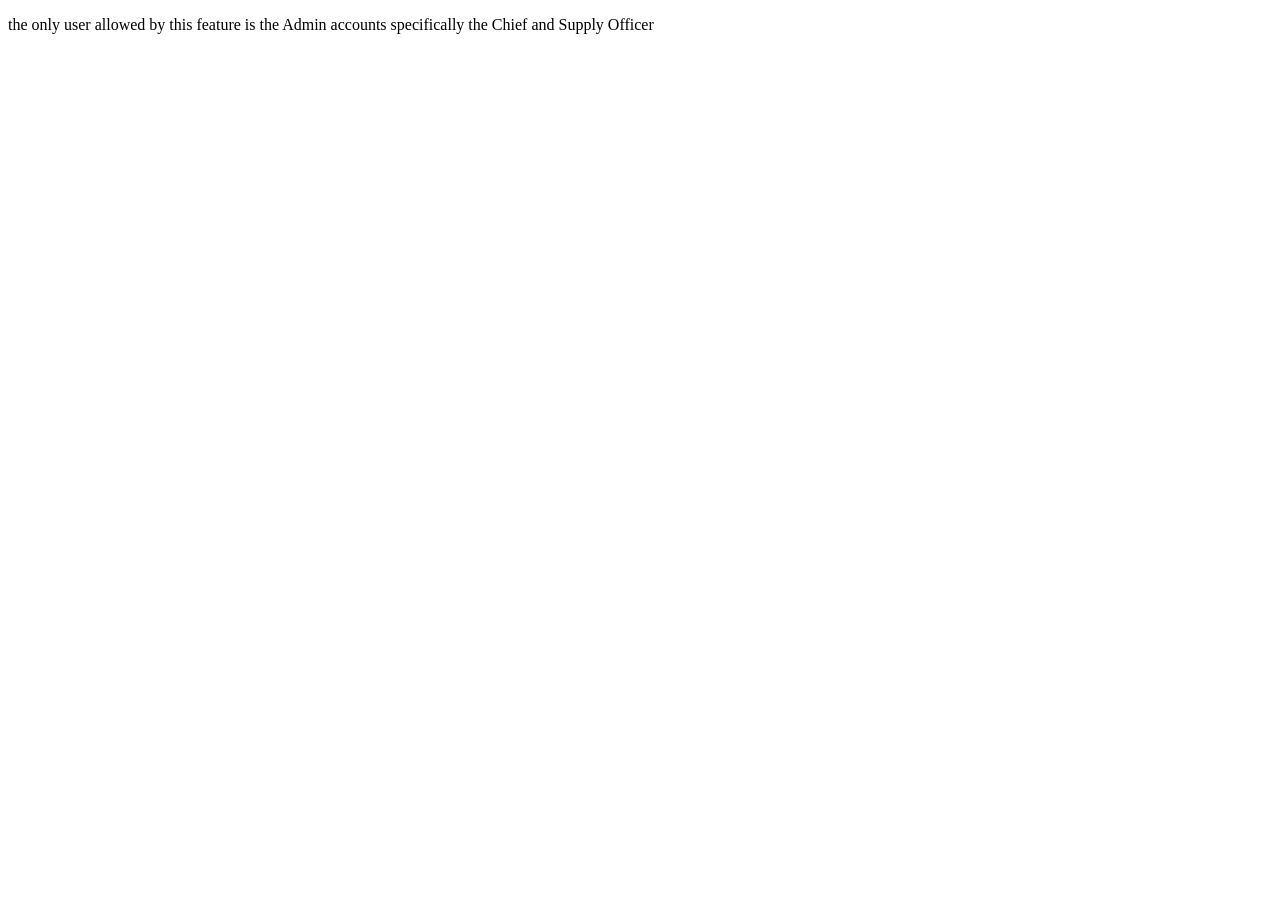
<file: GenerateNotification.html>
<!DOCTYPE html>
<html lang="en">
<head>
    <meta charset="UTF-8">
    <title>DepEd-IS Notification Form</title>
</head>
<body>
    <p>the only user allowed by this feature is the Admin accounts specifically the Chief and Supply Officer</p>
</body>
</html>
</file>
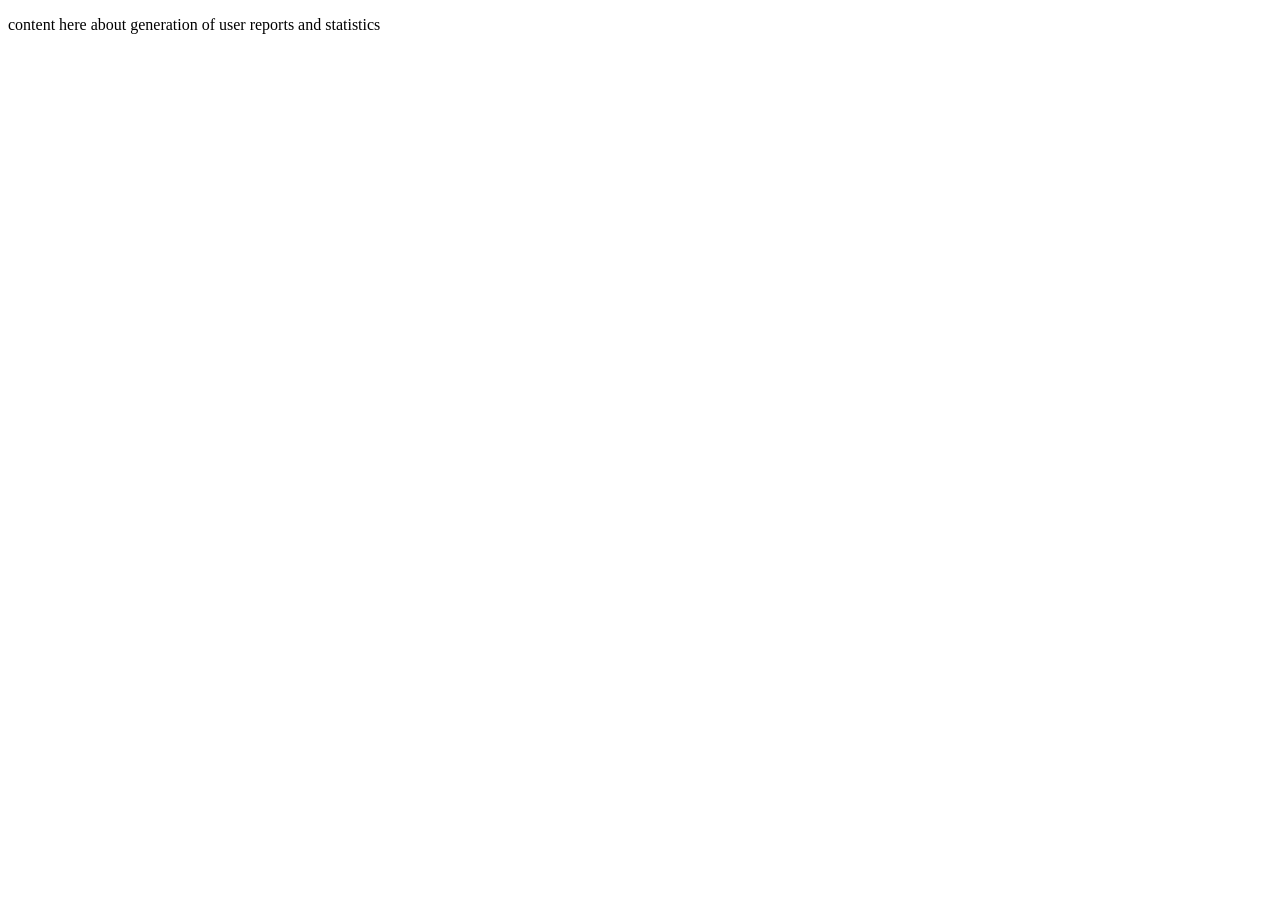
<file: GenerateReports.html>
<!DOCTYPE html>
<html lang="en">
<head>
    <meta charset="UTF-8">
    <title>DepEd-IS Generate User Reports</title>
</head>
<body>
    <p>content here about generation of user reports and statistics</p>
</body>
</html>
</file>
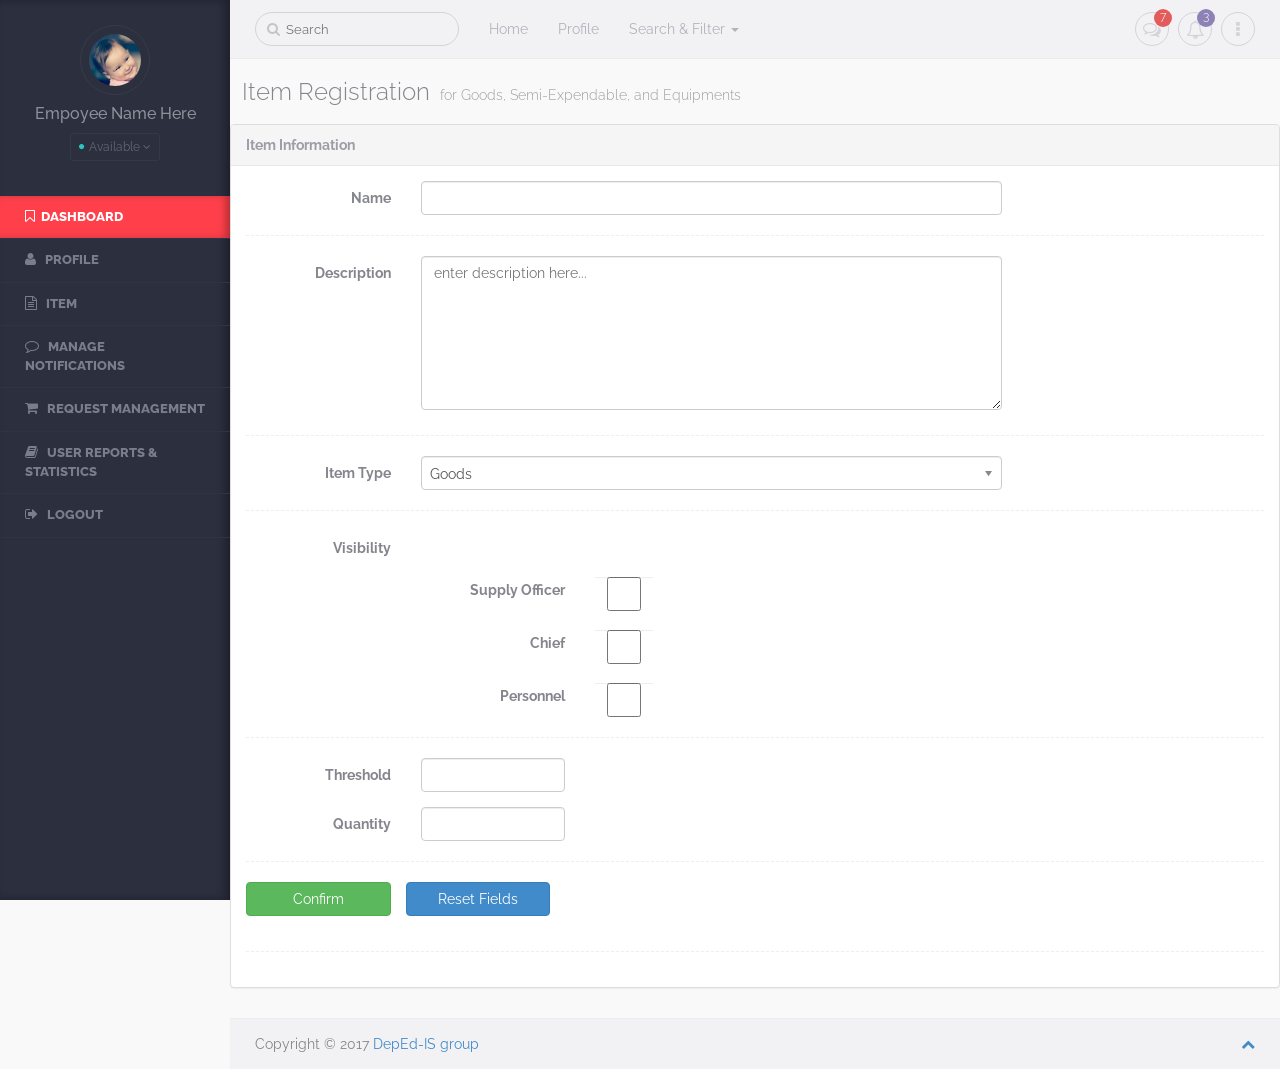
<file: ItemRegistration.html>
<!DOCTYPE html>
<html lang="en">

<head>

    <meta charset="utf-8">
    <meta http-equiv="X-UA-Compatible" content="IE=edge">
    <meta name="viewport" content="width=device-width, initial-scale=1">

    <title>DepEd-IS Item Registration</title>

    <link rel="stylesheet" href="assets/css/bootstrap/bootstrap.css" />
    <link rel="stylesheet" href="assets/css/plugins/typeahead/typeahead.css" />
    <link rel="stylesheet" href="assets/css/plugins/bootstrap-tagsinput/bootstrap-tagsinput.css" />
    <link rel="stylesheet" href="assets/css/plugins/bootstrap-chosen/chosen.css" />
    <link rel="stylesheet" href="assets/css/plugins/bootstrap-datetimepicker/bootstrap-datetimepicker.css" />
    <link rel="stylesheet" href="assets/css/switch-buttons/switch-buttons.css" />
    <link href='http://fonts.googleapis.com/css?family=Raleway:400,500,600,700,300' rel='stylesheet' type='text/css'>
    <link rel="stylesheet" href="assets/css/app/app.v1.css" />

    <script src="https://oss.maxcdn.com/libs/html5shiv/3.7.0/html5shiv.js"></script>
    <script src="https://oss.maxcdn.com/libs/respond.js/1.4.2/respond.min.js"></script>


</head>
<body>

<aside class="left-panel">

    <div class="user text-center">
        <img src="assets/images/avtar/user.png" class="img-circle" alt="...">
        <h4 class="user-name">Empoyee Name Here</h4>

        <div class="dropdown user-login">
            <button class="btn btn-xs dropdown-toggle btn-rounded" type="button" data-toggle="dropdown"
                    aria-expanded="true">
                <i class="fa fa-circle status-icon available"></i> Available <i class="fa fa-angle-down"></i>
            </button>
            <ul class="dropdown-menu" role="menu" aria-labelledby="dropdownMenu1">
                <li role="presentation"><a role="menuitem" href="#"><i class="fa fa-circle status-icon busy"></i>
                    Busy</a></li>
                <li role="presentation"><a role="menuitem" href="#"><i class="fa fa-circle status-icon invisibled"></i>
                    Invisible</a></li>
                <li role="presentation"><a role="menuitem" href="#"><i class="fa fa-circle status-icon signout"></i>
                    Away</a></li>
            </ul>
        </div>
    </div>

    <nav class="navigation">
        <ul class="list-unstyled">
            <li class="active"><a href="index.html"><i class="fa fa-bookmark-o"></i><span class="nav-label">Dashboard</span></a>
            </li>
            <li class="has-submenu"><a href="#"><i class="fa fa-user"></i> <span
                    class="nav-label">Profile</span></a>
                <ul class="list-unstyled">
                    <li><a href="UserProfile.html">User Profile</a></li>
                    <li><a href="EditUserProfile.html">Update User Profile</a></li>
                    <li><a href="UserSearch.html">Search a User</a></li>
                </ul>
            </li>
            <li class="has-submenu"><a href="#"><i class="fa fa-file-text-o"></i> <span
                    class="nav-label">Item</span></a>
                <ul class="list-unstyled">
                    <li><a href="ItemRegistration.html">Item Registration</a></li>
                    <li><a href="InventoryList.html">Item List</a></li>
                </ul>
            </li>
            <li class="has-submenu"><a href="#"><i class="fa fa-comment-o"></i> <span class="nav-label">Manage Notifications</span></a>
                <ul class="list-unstyled">
                    <li><a href="#">page #</a></li>
                </ul>
            </li>
            <li class="has-submenu"><a href="#"><i class="fa fa-shopping-cart"></i> <span class="nav-label">Request Management
                </span></a>
                <ul class="list-unstyled">
                    <li><a href="#">page #</a></li>
                </ul>
            </li>
            <li class="has-submenu"><a href="#"><i class="fa fa-book"></i> <span class="nav-label">User Reports &
                Statistics</span></a>
                <ul class="list-unstyled">
                    <li><a href="#">page #</a></li>
                </ul>
            </li>
            <li class="has-submenu"><a href="#"><i class="fa fa-sign-out"></i> <span class="nav-label">Logout</span></a>
                <ul class="list-unstyled">
                    <!-- sub pages must be added here -->
                </ul>
            </li>
        </ul>
    </nav>

</aside>
<section class="content">

    <header class="top-head container-fluid">


        <form role="search" class="navbar-left app-search pull-left hidden-xs">
            <input type="text" placeholder="Search" class="form-control form-control-circle">
        </form>

        <nav class=" navbar-default hidden-xs" role="navigation">
            <ul class="nav navbar-nav">
                <li><a href="index.html">Home</a></li>
                <li><a href="#">Profile</a></li>
                <li class="dropdown">
                    <a data-toggle="dropdown" class="dropdown-toggle" href="#">Search & Filter <span
                            class="caret"></span></a>
                    <ul role="menu" class="dropdown-menu">
                        <li><a href="#">Goods</a></li>
                        <li><a href="#">Semi-Expendables</a></li>
                        <li class="divider">
                        <li><a href="#">Computer Peripehrals</a></li>
                        <li><a href="#">Data Storage</a></li>
                        </li>
                        <li><a href="#">Equipment</a></li>
                        <li class="divider">
                        <li><a href="#">Electrionics</a></li>
                        <li><a href="#">Non-Electronics</a></li>
                        </li>
                    </ul>
                </li>
            </ul>
        </nav>

        <ul class="nav-toolbar">
            <li class="dropdown"><a href="#" data-toggle="dropdown"><i class="fa fa-comments-o"></i> <span
                    class="badge bg-warning">7</span></a>
                <div class="dropdown-menu md arrow pull-right panel panel-default arrow-top-right messages-dropdown">
                    <div class="panel-heading">
                        Private Messages
                    </div>

                    <div class="list-group">

                        <a href="#" class="list-group-item">
                            <div class="media">
                                <div class="user-status busy pull-left">
                                    <img class="media-object img-circle pull-left" src="assets/images/avtar/user2.png"
                                         alt="user#1" width="40">
                                </div>
                                <div class="media-body">
                                    <h5 class="media-heading">Lorem ipsum dolor sit consect....</h5>
                                    <small class="text-muted">23 Sec ago</small>
                                </div>
                            </div>
                        </a>
                        <a href="#" class="list-group-item">
                            <div class="media">
                                <div class="user-status offline pull-left">
                                    <img class="media-object img-circle pull-left" src="assets/images/avtar/user3.png"
                                         alt="user#1" width="40">
                                </div>
                                <div class="media-body">
                                    <h5 class="media-heading">Nunc elementum, enim vitae</h5>
                                    <small class="text-muted">23 Sec ago</small>
                                </div>
                            </div>
                        </a>
                        <a href="#" class="list-group-item">
                            <div class="media">
                                <div class="user-status invisibled pull-left">
                                    <img class="media-object img-circle pull-left" src="assets/images/avtar/user4.png"
                                         alt="user#1" width="40">
                                </div>
                                <div class="media-body">
                                    <h5 class="media-heading">Praesent lacinia, arcu eget</h5>
                                    <small class="text-muted">23 Sec ago</small>
                                </div>
                            </div>
                        </a>
                        <a href="#" class="list-group-item">
                            <div class="media">
                                <div class="user-status online pull-left">
                                    <img class="media-object img-circle pull-left" src="assets/images/avtar/user5.png"
                                         alt="user#1" width="40">
                                </div>
                                <div class="media-body">
                                    <h5 class="media-heading">In mollis blandit tempor.</h5>
                                    <small class="text-muted">23 Sec ago</small>
                                </div>
                            </div>
                        </a>

                        <a href="#" class="btn btn-info btn-flat btn-block">View All Messages</a>

                    </div>

                </div>
            </li>
            <li class="dropdown"><a href="#" data-toggle="dropdown"><i class="fa fa-bell-o"></i><span
                    class="badge">3</span></a>
                <div class="dropdown-menu arrow pull-right md panel panel-default arrow-top-right notifications">
                    <div class="panel-heading">
                        System Notifications
                    </div>

                    <div class="list-group">

                        <a href="#" class="list-group-item">
                            <p>Installing App v1.2.1
                                <small class="pull-right text-muted">45% Done</small>
                            </p>
                            <div class="progress progress-xs no-margn progress-striped active">
                                <div class="progress-bar" role="progressbar" aria-valuenow="45" aria-valuemin="0"
                                     aria-valuemax="100" style="width: 45%">
                                    <span class="sr-only">45% Complete</span>
                                </div>
                            </div>
                        </a>

                        <a href="#" class="list-group-item">
                            Fusce dapibus molestie tincidunt. Quisque facilisis libero eget justo iaculis
                        </a>

                        <a href="#" class="list-group-item">
                            <p>Server Status</p>
                            <div class="progress progress-xs no-margn">
                                <div class="progress-bar progress-bar-success" style="width: 35%">
                                    <span class="sr-only">35% Complete (success)</span>
                                </div>
                                <div class="progress-bar progress-bar-warning" style="width: 20%">
                                    <span class="sr-only">20% Complete (warning)</span>
                                </div>
                                <div class="progress-bar progress-bar-danger" style="width: 10%">
                                    <span class="sr-only">10% Complete (danger)</span>
                                </div>
                            </div>
                        </a>


                        <a href="#" class="list-group-item">
                            <div class="media">
                                <span class="label label-danger media-object img-circle pull-left">Danger</span>
                                <div class="media-body">
                                    <h5 class="media-heading">Lorem ipsum dolor sit consect..</h5>
                                </div>
                            </div>
                        </a>


                        <a href="#" class="list-group-item">
                            <p>Server Status</p>
                            <div class="progress progress-xs no-margn">
                                <div style="width: 60%" aria-valuemax="100" aria-valuemin="0" aria-valuenow="60"
                                     role="progressbar" class="progress-bar progress-bar-info">
                                    <span class="sr-only">60% Complete (warning)</span>
                                </div>
                            </div>
                        </a>
                    </div>

                </div>
            </li>
            <li class="dropdown"><a href="#" data-toggle="dropdown"><i class="fa fa-ellipsis-v"></i></a>
                <div class="dropdown-menu lg pull-right arrow panel panel-default arrow-top-right">
                    <div class="panel-heading">
                        More Apps
                    </div>
                    <div class="panel-body text-center">
                        <div class="row">
                            <div class="col-xs-6 col-sm-4"><a href="#" class="text-green"><span class="h2"><i
                                    class="fa fa-envelope-o"></i></span>
                                <p class="text-gray no-margn">Messages</p></a></div>
                            <div class="col-xs-6 col-sm-4"><a href="#" class="text-purple"><span class="h2"><i
                                    class="fa fa-calendar-o"></i></span>
                                <p class="text-gray no-margn">Calendar</p></a></div>

                            <div class="col-xs-12 visible-xs-block">
                                <hr>
                            </div>

                            <div class="col-xs-6 col-sm-4"><a href="#" class="text-red"><span class="h2"><i
                                    class="fa fa-comments-o"></i></span>
                                <p class="text-gray no-margn">Chatting</p></a></div>

                            <div class="col-lg-12 col-md-12 col-sm-12  hidden-xs">
                                <hr>
                            </div>

                            <div class="col-xs-12 visible-xs-block">
                                <hr>
                            </div>

                            <div class="col-xs-6 col-sm-4"><a href="#" class="text-primary"><span class="h2"><i
                                    class="glyphicon glyphicon-comment"></i></span>
                                <p class="text-gray">Notifications</p></a></div>

                            <div class="col-xs-6 col-sm-4"><a href="#" class="text-primary"><span class="h2"><i
                                    class="fa fa-sign-out"></i></span>
                                <p class="text-gray">Logout</p></a></div>
                        </div>
                    </div>
                </div>
            </li>
        </ul>
    </header>

    <!-- Header Ends -->





    <div class="page-header"><h3> &nbsp; Item Registration <small>&nbsp;for Goods, Semi-Expendable, and Equipments</small></h3></div>

    <div class="row">

        <div class="col-md-12">
            <div class="panel panel-default">
                <div class="panel-heading">Item Information</div>
                <div class="panel-body">
                    <form class="form-horizontal" role="form">
                        <div class="form-group">
                            <label class="col-sm-2 control-label">Name</label>
                            <div class="col-sm-7">
                                <input type="" class="form-control typeahead" placeholder="">
                            </div>
                        </div>
                        <hr class="dotted">
                        <div class="form-group">
                            <label class="col-sm-2 control-label">Description</label>
                            <div class="col-lg-7">
                                <textarea  class="col-sm-7 form-control typeahead"
                                           placeholder="enter description here..." rows="7" ></textarea>
                            </div>
                        </div>
                        <hr class="dotted">
                        <div class="form-group">
                            <label class="col-sm-2 control-label">Item Type</label>
                            <div class="col-sm-7">
                                <select class="form-control chosen-select" data-placeholder="Select a Category">
                                    <!-- <option>Select a Category</option> -->
                                    <option>Goods</option>
                                    <option>Semi-Expendables</option>
                                    <option>Equipment</option>
                                </select>
                            </div>
                        </div>
                        <hr class="dotted">

                        <div class="form-group">
                            <label class="col-sm-2 control-label">Visibility</label>
                        </div>

                        <div class="form-group">
                            <label class="col-sm-4 control-label">Supply Officer</label>
                            <div class="col-sm-1">
                                <input type="checkbox" class="form-control" />
                            </div>
                        </div>

                        <div class="form-group">
                            <label class="col-sm-4 control-label">Chief</label>
                            <div class="col-sm-1">
                                <input type="checkbox" class="form-control" />
                            </div>
                        </div>

                        <div class="form-group">
                            <label class="col-sm-4 control-label">Personnel</label>
                            <div class="col-sm-1">
                                <input type="checkbox" class="form-control" />
                            </div>
                        </div>

                        <hr class="dotted">

                        <div class="form-group">
                            <label class="col-sm-2 control-label">Threshold</label>
                            <div class="col-sm-2">
                                <input type="number" class="form-control" />
                            </div>
                        </div>
                        <div class="form-group">
                            <label class="col-sm-2 control-label">Quantity</label>
                            <div class="col-sm-2">
                                <input type="number" class="form-control" />
                            </div>
                        </div>

                        <hr class="dotted">

                        <div class="btn-group-sm row">
                            <div class="col-sm-2">
                                <button type="submit" class="btn btn-success btn-block">Confirm</button>
                            </div>
                            <div class="form-group col-sm-2">
                                <button type="reset" class="btn btn-primary btn-block">Reset Fields</button>
                            </div>
                        </div>

                        <hr class="dotted">

                    </form>
                </div>
            </div>
        </div>

    </div>

    <footer class="container-fluid footer">
        Copyright &copy; 2017 <a href="http://freakpixels.com/" target="_blank">DepEd-IS group</a>
        <a href="#" class="pull-right scrollToTop"><i class="fa fa-chevron-up"></i></a>
    </footer>


</section>
<!-- Content Block Ends Here (right box)-->



<!-- JQuery v1.9.1 -->
<script src="assets/js/jquery/jquery-1.9.1.min.js" type="text/javascript"></script>
<script src="assets/js/plugins/underscore/underscore-min.js"></script>
<!-- Bootstrap -->
<script src="assets/js/bootstrap/bootstrap.min.js"></script>

<!-- Globalize -->
<script src="assets/js/globalize/globalize.min.js"></script>

<!-- NiceScroll -->
<script src="assets/js/plugins/nicescroll/jquery.nicescroll.min.js"></script>

<!-- TypeaHead -->
<script src="assets/js/plugins/typehead/typeahead.bundle.js"></script>
<script src="assets/js/plugins/typehead/typeahead.bundle-conf.js"></script>

<!-- InputMask -->
<script src="assets/js/plugins/inputmask/jquery.inputmask.bundle.js"></script>

<!-- TagsInput -->
<script src="assets/js/plugins/bootstrap-tagsinput/bootstrap-tagsinput.min.js"></script>

<!-- Chosen -->
<script src="assets/js/plugins/bootstrap-chosen/chosen.jquery.js"></script>

<!-- moment -->
<script src="assets/js/moment/moment.js"></script>

<!-- DateTime Picker -->
<script src="assets/js/plugins/bootstrap-datetimepicker/bootstrap-datetimepicker.js"></script>

<!-- Custom JQuery -->
<script src="assets/js/app/custom.js" type="text/javascript"></script>




<script>
    (function(i,s,o,g,r,a,m){i['GoogleAnalyticsObject']=r;i[r]=i[r]||function(){
            (i[r].q=i[r].q||[]).push(arguments)},i[r].l=1*new Date();a=s.createElement(o),
        m=s.getElementsByTagName(o)[0];a.async=1;a.src=g;m.parentNode.insertBefore(a,m)
    })(window,document,'script','//www.google-analytics.com/analytics.js','ga');

    ga('create', 'UA-56821827-1', 'auto');
    ga('send', 'pageview');

</script>
</body>
</html>
</file>
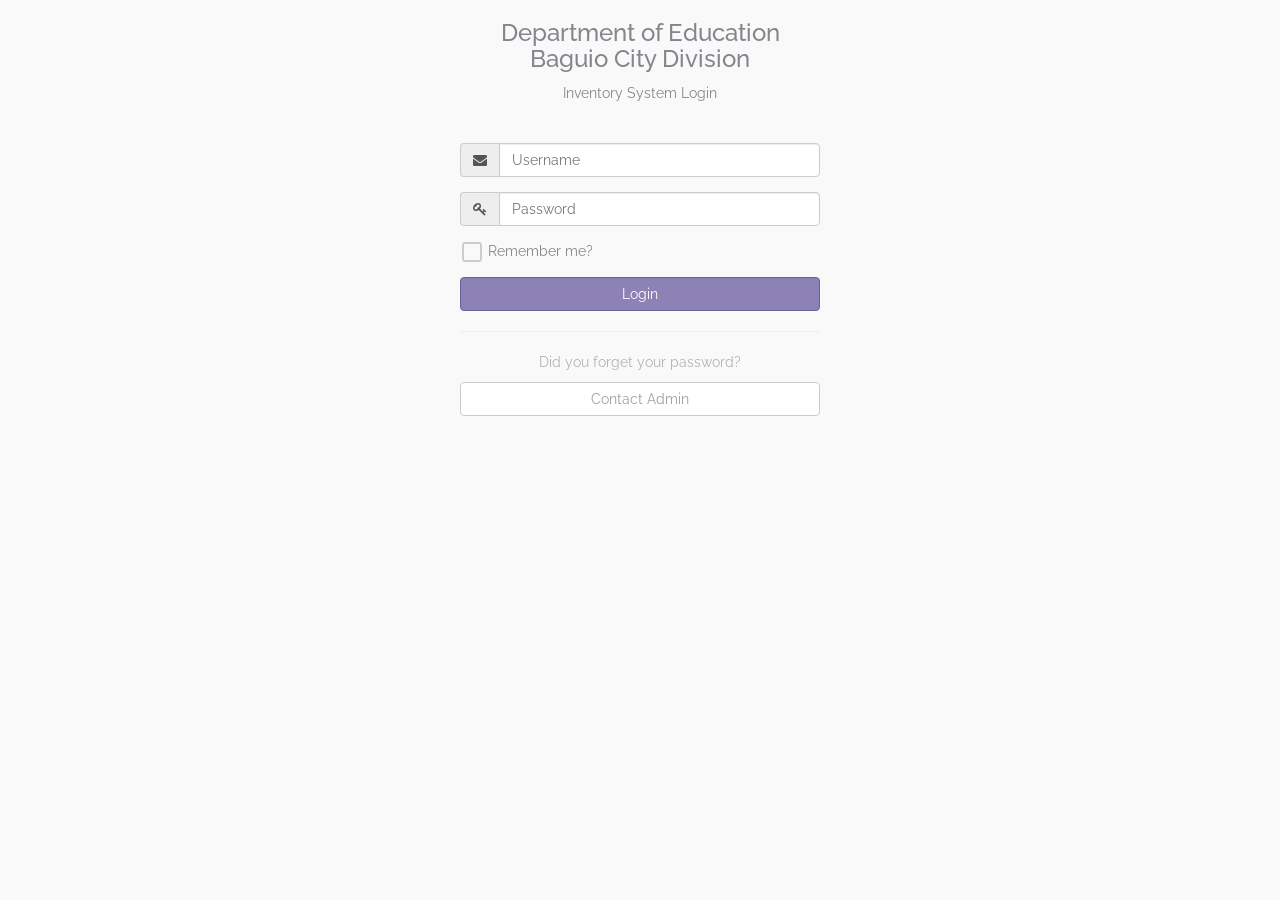
<file: Login.html>
<!DOCTYPE html>
<html lang="en">

<head>

    <meta charset="utf-8">
    <meta http-equiv="X-UA-Compatible" content="IE=edge">
    <meta name="viewport" content="width=device-width, initial-scale=1">

    <title>Department of Education Baguio City Division</title>

    <meta name="description" content="">
    <link rel="stylesheet" href="assets/css/bootstrap/bootstrap.css"/>
    <link href='http://fonts.googleapis.com/css?family=Raleway:400,500,600,700,300' rel='stylesheet' type='text/css'>
    <link rel="stylesheet" href="assets/css/app/app.v1.css"/>


    <script src="https://oss.maxcdn.com/libs/html5shiv/3.7.0/html5shiv.js"></script>
    <script src="https://oss.maxcdn.com/libs/respond.js/1.4.2/respond.min.js"></script>


</head>
<body>


<div class="container">
    <div class="row">
        <div class="col-lg-4 col-lg-offset-4">
            <h3 class="text-center">Department of Education Baguio City Division</h3>
            <p class="text-center">Inventory System Login</p>
            <hr class="clean">
            <form role="form">
                <div class="form-group input-group">
                    <span class="input-group-addon"><i class="fa fa-envelope"></i></span>
                    <input type="text" class="form-control" placeholder="Username">
                </div>
                <div class="form-group input-group">
                    <span class="input-group-addon"><i class="fa fa-key"></i></span>
                    <input type="password" class="form-control" placeholder="Password">
                </div>
                <div class="form-group">
                    <label class="cr-styled">
                        <input type="checkbox" ng-model="todo.done">
                        <i class="fa"></i>
                    </label>
                    Remember me?
                </div>
                <button type="submit" class="btn btn-purple btn-block">Login</button>
            </form>
            <hr>

            <p class="text-center text-gray">Did you forget your password?</p>
            <button type="submit" class="btn btn-default btn-block">Contact Admin</button>
        </div>
    </div>
</div>

<script src="assets/js/jquery/jquery-1.9.1.min.js" type="text/javascript"></script>
<script src="assets/js/plugins/underscore/underscore-min.js"></script>
<script src="assets/js/bootstrap/bootstrap.min.js"></script>
<script src="assets/js/globalize/globalize.min.js"></script>
<script src="assets/js/plugins/nicescroll/jquery.nicescroll.min.js"></script>
<script src="assets/js/app/custom.js" type="text/javascript"></script>
<script>

    (function (i, s, o, g, r, a, m) {
        i['GoogleAnalyticsObject'] = r;
        i[r] = i[r] || function () {
                (i[r].q = i[r].q || []).push(arguments)
            }, i[r].l = 1 * new Date();
        a = s.createElement(o),
            m = s.getElementsByTagName(o)[0];
        a.async = 1;
        a.src = g;
        m.parentNode.insertBefore(a, m)
    })(window, document, 'script', '//www.google-analytics.com/analytics.js', 'ga');

    ga('create', 'UA-56821827-1', 'auto');
    ga('send', 'pageview');

</script>
</body>
</html>
</file>
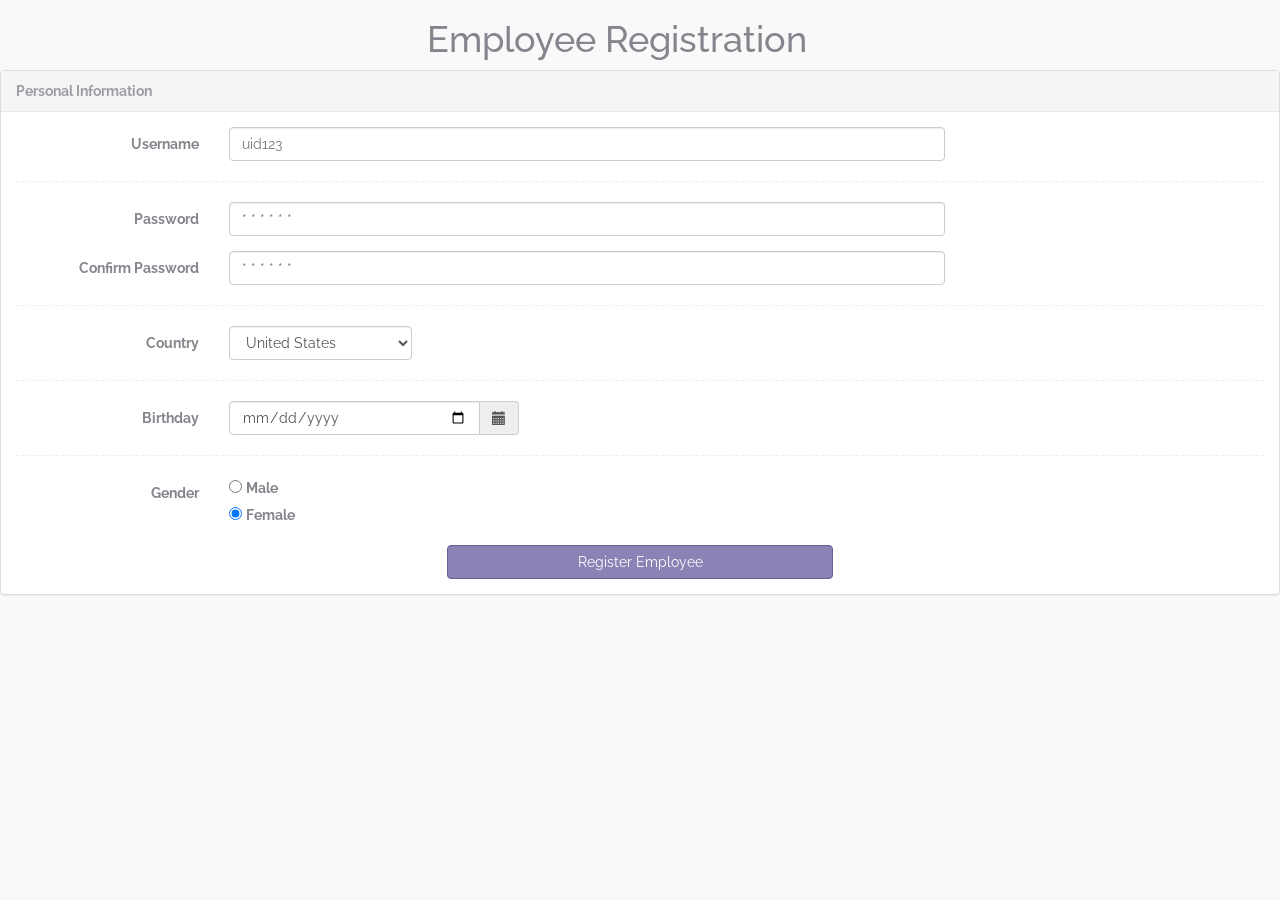
<file: signup.html>
<!DOCTYPE html>
<html lang="en">

<head>

    <meta charset="utf-8">
    <meta http-equiv="X-UA-Compatible" content="IE=edge">
    <meta name="viewport" content="width=device-width, initial-scale=1">

    <title>Department of Education Chief's Employee Registration Page</title>

    <meta name="description" content="">

    <link rel="stylesheet" href="assets/css/bootstrap/bootstrap.css"/>

    <link href='http://fonts.googleapis.com/css?family=Raleway:400,500,600,700,300' rel='stylesheet' type='text/css'>

    <link rel="stylesheet" href="assets/css/app/app.v1.css"/>

    <script src="https://oss.maxcdn.com/libs/html5shiv/3.7.0/html5shiv.js"></script>
    <script src="https://oss.maxcdn.com/libs/respond.js/1.4.2/respond.min.js"></script>

</head>
<body>

<div class="page-headercol-lg-12 col-lg-offset-4"><h1>Employee Registration</h1></div>

<form class="form-horizontal" role="form" method="post">
    <div class="row">
        <div class="col-md-12">
            <div class="panel panel-default">
                <div class="panel-heading">Personal Information</div>
                <div class="panel-body">
                    <form class="form-horizontal" role="form">
                        <div class="form-group">
                            <label class="col-sm-2 control-label">Username</label>
                            <div class="col-sm-7">
                                <input type="text" class="form-control typeahead" placeholder="uid123">
                            </div>
                        </div>
                        <hr class="dotted">
                        <div class="form-group">
                            <label class="col-sm-2 control-label">Password</label>
                            <div class="col-sm-7">
                                <input type="password" class="form-control tagsinput" placeholder="* * * * * *">
                            </div>
                        </div>
                        <div class="form-group">
                            <label class="col-sm-2 control-label">Confirm Password</label>
                            <div class="col-sm-7">
                                <input type="password" class="form-control tagsinput" placeholder="* * * * * *">
                            </div>
                        </div>
                        <hr class="dotted">
                        <div class="form-group">
                            <label class="col-sm-2 control-label">Country</label>
                            <div class="col-sm-2">
                                <select class="form-control chosen-select" data-placeholder="Choose a Country">
                                    <option value="United States">United States</option>
                                    <option value="United Kingdom">United Kingdom</option>
                                    <option value="Afghanistan">Afghanistan</option>
                                    <option value="Albania">Albania</option>
                                    <option value="Algeria">Algeria</option>
                                    <option value="American Samoa">American Samoa</option>
                                    <option value="Andorra">Andorra</option>
                                    <option value="Angola">Angola</option>
                                    <option value="Anguilla">Anguilla</option>
                                    <option value="Antarctica">Antarctica</option>
                                    <option value="Antigua and Barbuda">Antigua and Barbuda</option>
                                    <option value="Argentina">Argentina</option>
                                    <option value="Armenia">Armenia</option>
                                    <option value="Aruba">Aruba</option>
                                    <option value="Australia">Australia</option>
                                    <option value="Austria">Austria</option>
                                    <option value="Azerbaijan">Azerbaijan</option>
                                    <option value="Bahamas">Bahamas</option>
                                    <option value="Bahrain">Bahrain</option>
                                    <option value="Bangladesh">Bangladesh</option>
                                    <option value="Barbados">Barbados</option>
                                    <option value="Belarus">Belarus</option>
                                    <option value="Belgium">Belgium</option>
                                    <option value="Belize">Belize</option>
                                    <option value="Benin">Benin</option>
                                    <option value="Bermuda">Bermuda</option>
                                    <option value="Bhutan">Bhutan</option>
                                    <option value="Bolivia">Bolivia</option>
                                    <option value="Bosnia and Herzegovina">Bosnia and Herzegovina</option>
                                    <option value="Botswana">Botswana</option>
                                    <option value="Bouvet Island">Bouvet Island</option>
                                    <option value="Brazil">Brazil</option>
                                    <option value="British Indian Ocean Territory">British Indian Ocean Territory</option>
                                    <option value="Brunei Darussalam">Brunei Darussalam</option>
                                    <option value="Bulgaria">Bulgaria</option>
                                    <option value="Burkina Faso">Burkina Faso</option>
                                    <option value="Burundi">Burundi</option>
                                    <option value="Cambodia">Cambodia</option>
                                    <option value="Cameroon">Cameroon</option>
                                    <option value="Canada">Canada</option>
                                    <option value="Cape Verde">Cape Verde</option>
                                    <option value="Cayman Islands">Cayman Islands</option>
                                    <option value="Central African Republic">Central African Republic</option>
                                    <option value="Chad">Chad</option>
                                    <option value="Chile">Chile</option>
                                    <option value="China">China</option>
                                    <option value="Christmas Island">Christmas Island</option>
                                    <option value="Cocos (Keeling) Islands">Cocos (Keeling) Islands</option>
                                    <option value="Colombia">Colombia</option>
                                    <option value="Comoros">Comoros</option>
                                    <option value="Congo">Congo</option>
                                    <option value="Congo, The Democratic Republic of The">Congo, The Democratic Republic of The</option>
                                    <option value="Cook Islands">Cook Islands</option>
                                    <option value="Costa Rica">Costa Rica</option>
                                    <option value="Cote D'ivoire">Cote D'ivoire</option>
                                    <option value="Croatia">Croatia</option>
                                    <option value="Cuba">Cuba</option>
                                    <option value="Cyprus">Cyprus</option>
                                    <option value="Czech Republic">Czech Republic</option>
                                    <option value="Denmark">Denmark</option>
                                    <option value="Djibouti">Djibouti</option>
                                    <option value="Dominica">Dominica</option>
                                    <option value="Dominican Republic">Dominican Republic</option>
                                    <option value="Ecuador">Ecuador</option>
                                    <option value="Egypt">Egypt</option>
                                    <option value="El Salvador">El Salvador</option>
                                    <option value="Equatorial Guinea">Equatorial Guinea</option>
                                    <option value="Eritrea">Eritrea</option>
                                    <option value="Estonia">Estonia</option>
                                    <option value="Ethiopia">Ethiopia</option>
                                    <option value="Falkland Islands (Malvinas)">Falkland Islands (Malvinas)</option>
                                    <option value="Faroe Islands">Faroe Islands</option>
                                    <option value="Fiji">Fiji</option>
                                    <option value="Finland">Finland</option>
                                    <option value="France">France</option>
                                    <option value="French Guiana">French Guiana</option>
                                    <option value="French Polynesia">French Polynesia</option>
                                    <option value="French Southern Territories">French Southern Territories</option>
                                    <option value="Gabon">Gabon</option>
                                    <option value="Gambia">Gambia</option>
                                    <option value="Georgia">Georgia</option>
                                    <option value="Germany">Germany</option>
                                    <option value="Ghana">Ghana</option>
                                    <option value="Gibraltar">Gibraltar</option>
                                    <option value="Greece">Greece</option>
                                    <option value="Greenland">Greenland</option>
                                    <option value="Grenada">Grenada</option>
                                    <option value="Guadeloupe">Guadeloupe</option>
                                    <option value="Guam">Guam</option>
                                    <option value="Guatemala">Guatemala</option>
                                    <option value="Guinea">Guinea</option>
                                    <option value="Guinea-bissau">Guinea-bissau</option>
                                    <option value="Guyana">Guyana</option>
                                    <option value="Haiti">Haiti</option>
                                    <option value="Heard Island and Mcdonald Islands">Heard Island and Mcdonald Islands</option>
                                    <option value="Holy See (Vatican City State)">Holy See (Vatican City State)</option>
                                    <option value="Honduras">Honduras</option>
                                    <option value="Hong Kong">Hong Kong</option>
                                    <option value="Hungary">Hungary</option>
                                    <option value="Iceland">Iceland</option>
                                    <option value="India">India</option>
                                    <option value="Indonesia">Indonesia</option>
                                    <option value="Iran, Islamic Republic of">Iran, Islamic Republic of</option>
                                    <option value="Iraq">Iraq</option>
                                    <option value="Ireland">Ireland</option>
                                    <option value="Israel">Israel</option>
                                    <option value="Italy">Italy</option>
                                    <option value="Jamaica">Jamaica</option>
                                    <option value="Japan">Japan</option>
                                    <option value="Jordan">Jordan</option>
                                    <option value="Kazakhstan">Kazakhstan</option>
                                    <option value="Kenya">Kenya</option>
                                    <option value="Kiribati">Kiribati</option>
                                    <option value="Korea, Democratic People's Republic of">Korea, Democratic People's Republic of</option>
                                    <option value="Korea, Republic of">Korea, Republic of</option>
                                    <option value="Kuwait">Kuwait</option>
                                    <option value="Kyrgyzstan">Kyrgyzstan</option>
                                    <option value="Lao People's Democratic Republic">Lao People's Democratic Republic</option>
                                    <option value="Latvia">Latvia</option>
                                    <option value="Lebanon">Lebanon</option>
                                    <option value="Lesotho">Lesotho</option>
                                    <option value="Liberia">Liberia</option>
                                    <option value="Libyan Arab Jamahiriya">Libyan Arab Jamahiriya</option>
                                    <option value="Liechtenstein">Liechtenstein</option>
                                    <option value="Lithuania">Lithuania</option>
                                    <option value="Luxembourg">Luxembourg</option>
                                    <option value="Macao">Macao</option>
                                    <option value="Macedonia, The Former Yugoslav Republic of">Macedonia, The Former Yugoslav Republic of</option>
                                    <option value="Madagascar">Madagascar</option>
                                    <option value="Malawi">Malawi</option>
                                    <option value="Malaysia">Malaysia</option>
                                    <option value="Maldives">Maldives</option>
                                    <option value="Mali">Mali</option>
                                    <option value="Malta">Malta</option>
                                    <option value="Marshall Islands">Marshall Islands</option>
                                    <option value="Martinique">Martinique</option>
                                    <option value="Mauritania">Mauritania</option>
                                    <option value="Mauritius">Mauritius</option>
                                    <option value="Mayotte">Mayotte</option>
                                    <option value="Mexico">Mexico</option>
                                    <option value="Micronesia, Federated States of">Micronesia, Federated States of</option>
                                    <option value="Moldova, Republic of">Moldova, Republic of</option>
                                    <option value="Monaco">Monaco</option>
                                    <option value="Mongolia">Mongolia</option>
                                    <option value="Montenegro">Montenegro</option>
                                    <option value="Montserrat">Montserrat</option>
                                    <option value="Morocco">Morocco</option>
                                    <option value="Mozambique">Mozambique</option>
                                    <option value="Myanmar">Myanmar</option>
                                    <option value="Namibia">Namibia</option>
                                    <option value="Nauru">Nauru</option>
                                    <option value="Nepal">Nepal</option>
                                    <option value="Netherlands">Netherlands</option>
                                    <option value="Netherlands Antilles">Netherlands Antilles</option>
                                    <option value="New Caledonia">New Caledonia</option>
                                    <option value="New Zealand">New Zealand</option>
                                    <option value="Nicaragua">Nicaragua</option>
                                    <option value="Niger">Niger</option>
                                    <option value="Nigeria">Nigeria</option>
                                    <option value="Niue">Niue</option>
                                    <option value="Norfolk Island">Norfolk Island</option>
                                    <option value="Northern Mariana Islands">Northern Mariana Islands</option>
                                    <option value="Norway">Norway</option>
                                    <option value="Oman">Oman</option>
                                    <option value="Pakistan">Pakistan</option>
                                    <option value="Palau">Palau</option>
                                    <option value="Palestinian Territory, Occupied">Palestinian Territory, Occupied</option>
                                    <option value="Panama">Panama</option>
                                    <option value="Papua New Guinea">Papua New Guinea</option>
                                    <option value="Paraguay">Paraguay</option>
                                    <option value="Peru">Peru</option>
                                    <option value="Philippines">Philippines</option>
                                    <option value="Pitcairn">Pitcairn</option>
                                    <option value="Poland">Poland</option>
                                    <option value="Portugal">Portugal</option>
                                    <option value="Puerto Rico">Puerto Rico</option>
                                    <option value="Qatar">Qatar</option>
                                    <option value="Reunion">Reunion</option>
                                    <option value="Romania">Romania</option>
                                    <option value="Russian Federation">Russian Federation</option>
                                    <option value="Rwanda">Rwanda</option>
                                    <option value="Saint Helena">Saint Helena</option>
                                    <option value="Saint Kitts and Nevis">Saint Kitts and Nevis</option>
                                    <option value="Saint Lucia">Saint Lucia</option>
                                    <option value="Saint Pierre and Miquelon">Saint Pierre and Miquelon</option>
                                    <option value="Saint Vincent and The Grenadines">Saint Vincent and The Grenadines</option>
                                    <option value="Samoa">Samoa</option>
                                    <option value="San Marino">San Marino</option>
                                    <option value="Sao Tome and Principe">Sao Tome and Principe</option>
                                    <option value="Saudi Arabia">Saudi Arabia</option>
                                    <option value="Senegal">Senegal</option>
                                    <option value="Serbia">Serbia</option>
                                    <option value="Seychelles">Seychelles</option>
                                    <option value="Sierra Leone">Sierra Leone</option>
                                    <option value="Singapore">Singapore</option>
                                    <option value="Slovakia">Slovakia</option>
                                    <option value="Slovenia">Slovenia</option>
                                    <option value="Solomon Islands">Solomon Islands</option>
                                    <option value="Somalia">Somalia</option>
                                    <option value="South Africa">South Africa</option>
                                    <option value="South Georgia and The South Sandwich Islands">South Georgia and The South Sandwich Islands</option>
                                    <option value="South Sudan">South Sudan</option>
                                    <option value="Spain">Spain</option>
                                    <option value="Sri Lanka">Sri Lanka</option>
                                    <option value="Sudan">Sudan</option>
                                    <option value="Suriname">Suriname</option>
                                    <option value="Svalbard and Jan Mayen">Svalbard and Jan Mayen</option>
                                    <option value="Swaziland">Swaziland</option>
                                    <option value="Sweden">Sweden</option>
                                    <option value="Switzerland">Switzerland</option>
                                    <option value="Syrian Arab Republic">Syrian Arab Republic</option>
                                    <option value="Taiwan, Republic of China">Taiwan, Republic of China</option>
                                    <option value="Tajikistan">Tajikistan</option>
                                    <option value="Tanzania, United Republic of">Tanzania, United Republic of</option>
                                    <option value="Thailand">Thailand</option>
                                    <option value="Timor-leste">Timor-leste</option>
                                    <option value="Togo">Togo</option>
                                    <option value="Tokelau">Tokelau</option>
                                    <option value="Tonga">Tonga</option>
                                    <option value="Trinidad and Tobago">Trinidad and Tobago</option>
                                    <option value="Tunisia">Tunisia</option>
                                    <option value="Turkey">Turkey</option>
                                    <option value="Turkmenistan">Turkmenistan</option>
                                    <option value="Turks and Caicos Islands">Turks and Caicos Islands</option>
                                    <option value="Tuvalu">Tuvalu</option>
                                    <option value="Uganda">Uganda</option>
                                    <option value="Ukraine">Ukraine</option>
                                    <option value="United Arab Emirates">United Arab Emirates</option>
                                    <option value="United Kingdom">United Kingdom</option>
                                    <option value="United States">United States</option>
                                    <option value="United States Minor Outlying Islands">United States Minor Outlying Islands</option>
                                    <option value="Uruguay">Uruguay</option>
                                    <option value="Uzbekistan">Uzbekistan</option>
                                    <option value="Vanuatu">Vanuatu</option>
                                    <option value="Venezuela">Venezuela</option>
                                    <option value="Viet Nam">Viet Nam</option>
                                    <option value="Virgin Islands, British">Virgin Islands, British</option>
                                    <option value="Virgin Islands, U.S.">Virgin Islands, U.S.</option>
                                    <option value="Wallis and Futuna">Wallis and Futuna</option>
                                    <option value="Western Sahara">Western Sahara</option>
                                    <option value="Yemen">Yemen</option>
                                    <option value="Zambia">Zambia</option>
                                    <option value="Zimbabwe">Zimbabwe</option>
                                </select>
                            </div>
                        </div>
                        <hr class="dotted">
                        <div class="form-group">
                            <label class="col-sm-2 control-label">Birthday</label>
                            <div class="col-sm-3">
                                <div class='input-group date' id="datepicker" >
                                    <input type='date' class="form-control" data-date-format="YYYY/MM/DD" />
                                    <span class="input-group-addon"><span class="glyphicon glyphicon-calendar"></span>
                                            </span>
                                </div>
                            </div>
                        </div>
                        <hr class="dotted">
                        <div class="form-group">
                            <label class="col-sm-2 control-label">Gender</label>
                            <div class="col-sm-7">
                                <div class="switch-button showcase-switch-button">
                                    <input id="switch-button-6" name="switch-radio" type="radio">
                                    <label for="switch-button-6">Male</label>
                                </div>
                                <div class="switch-button showcase-switch-button">
                                    <input id="switch-button-7" checked name="switch-radio" type="radio">
                                    <label for="switch-button-7">Female</label>
                                </div>
                            </div>
                        </div>
                        <div class="col-lg-4 col-lg-offset-4">
                            <button type="submit" class="btn btn-purple btn-block">Register Employee</button>
                        </div>
                    </form>
                </div>
            </div>
        </div>
    </div>
</form>





<script src="assets/js/jquery/jquery-1.9.1.min.js" type="text/javascript"></script>
<script src="assets/js/plugins/underscore/underscore-min.js"></script>

<script src="assets/js/bootstrap/bootstrap.min.js"></script>

<script src="assets/js/globalize/globalize.min.js"></script>

<script src="assets/js/plugins/nicescroll/jquery.nicescroll.min.js"></script>

<script src="assets/js/app/custom.js" type="text/javascript"></script>

<script>
    (function (i, s, o, g, r, a, m) {
        i['GoogleAnalyticsObject'] = r;
        i[r] = i[r] || function () {
                (i[r].q = i[r].q || []).push(arguments)
            }, i[r].l = 1 * new Date();
        a = s.createElement(o),
            m = s.getElementsByTagName(o)[0];
        a.async = 1;
        a.src = g;
        m.parentNode.insertBefore(a, m)
    })(window, document, 'script', '//www.google-analytics.com/analytics.js', 'ga');

    ga('create', 'UA-56821827-1', 'auto');
    ga('send', 'pageview');

</script>
</body>
</html>
</file>
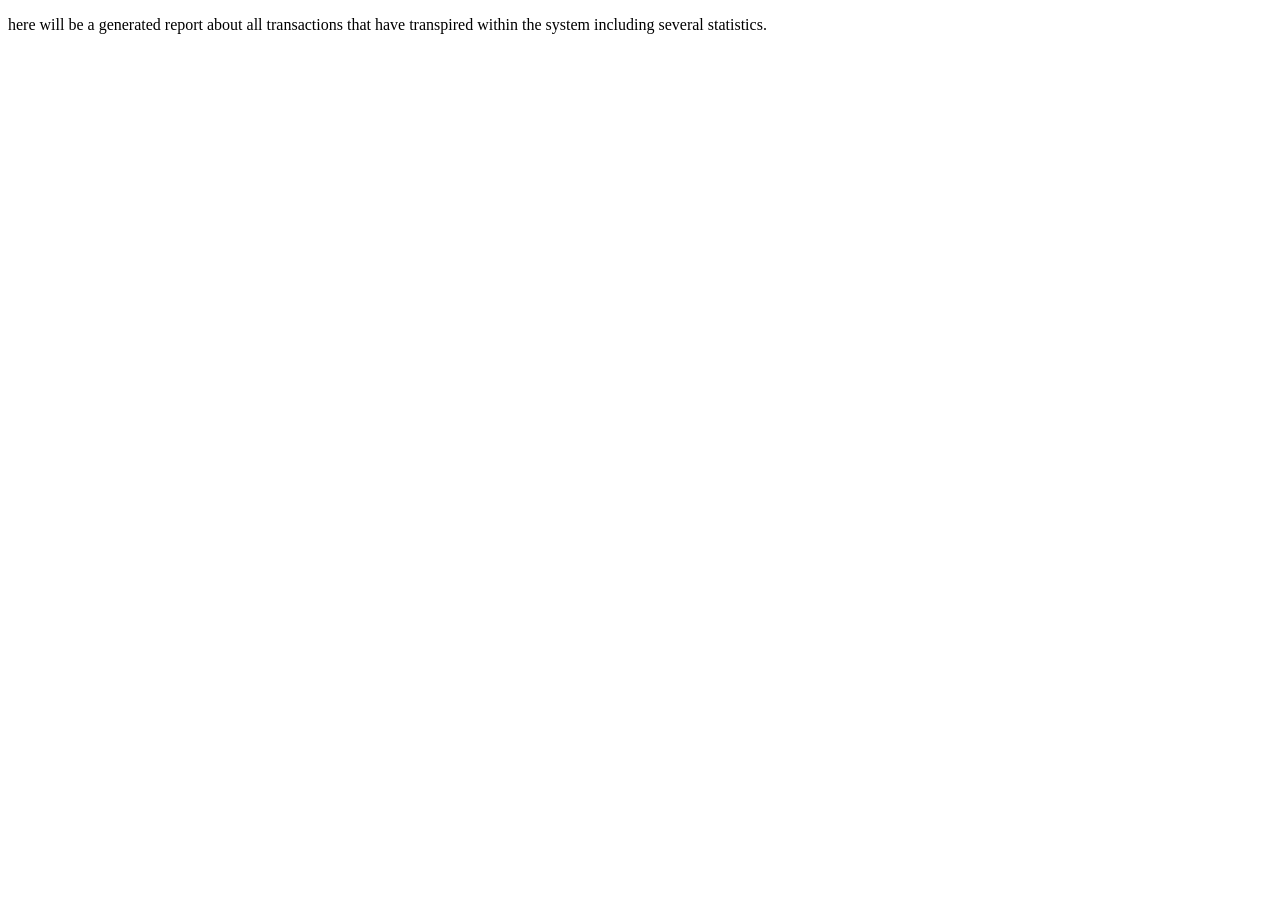
<file: UserReports.html>
<!DOCTYPE html>
<html lang="en">
<head>
    <meta charset="UTF-8">
    <title>DepEd-Is View User Reports</title>
</head>
<body>
    <p> here will be a generated report about all transactions that have transpired within the system including
        several statistics.</p>
</body>
</html>
</file>
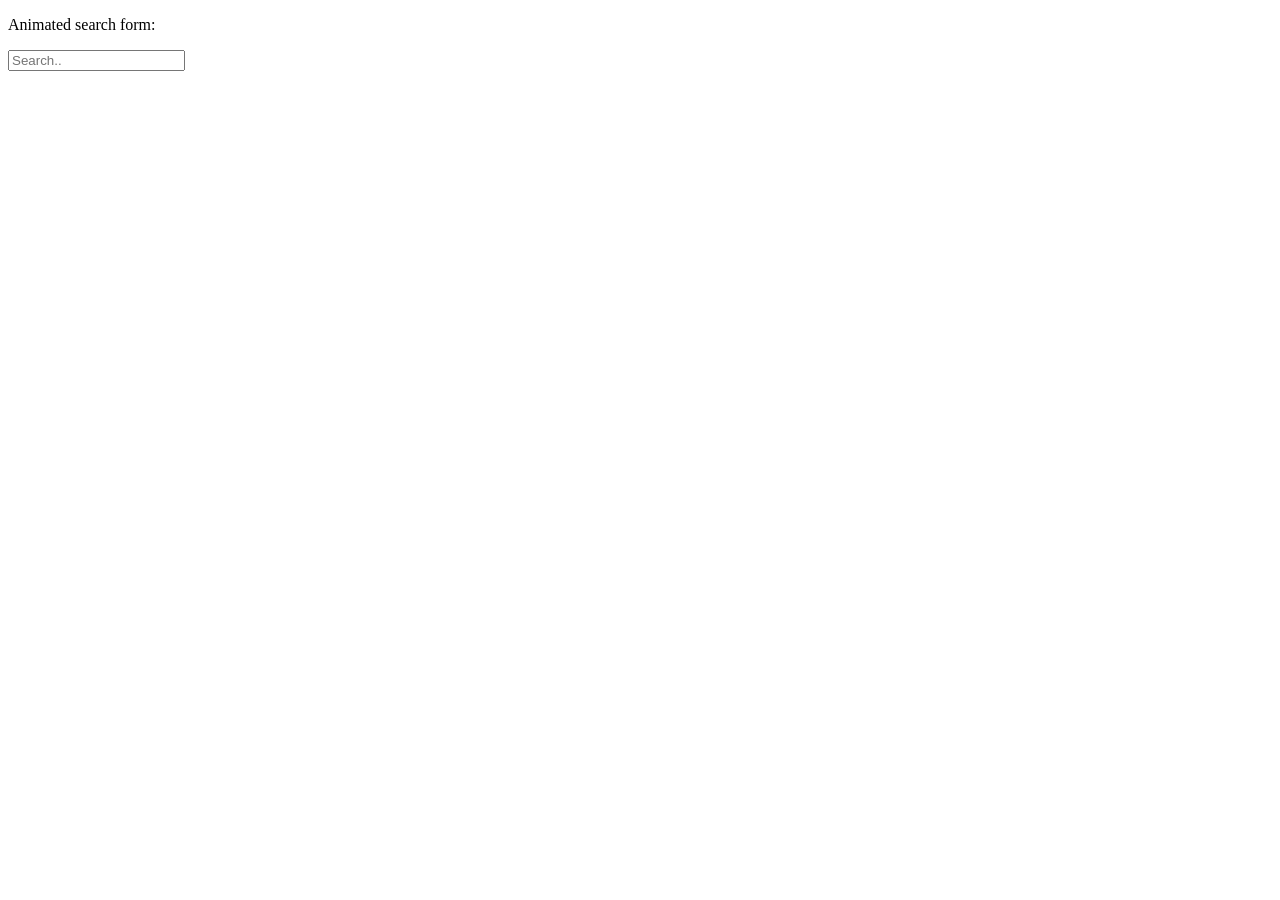
<file: UserSearch.html>
<!DOCTYPE html>
<html lang="en">
<head>
    <meta charset="UTF-8">
    <title>DepEd-IS User Search</title>
</head>
<body>

<p>Animated search form:</p>

<form>
  <input type="text" name="search" placeholder="Search..">
</form>

</body>
</html>
</file>
<file: assets/css/plugins/bootstrap-chosen/chosen.css>
.chosen-select {
  width: 100%;
}
.chosen-select-deselect {
  width: 100%;
}
.chosen-container {
  display: inline-block;
  font-size: 14px;
  position: relative;
  vertical-align: middle;
}
.chosen-container .chosen-drop {
  background: #ffffff;
  border: 1px solid #cccccc;
  border-bottom-right-radius: 4px;
  border-bottom-left-radius: 4px;
  -webkit-box-shadow: 0 8px 8px rgba(0, 0, 0, .25);
  box-shadow: 0 8px 8px rgba(0, 0, 0, .25);
  margin-top: -1px;
  position: absolute;
  top: 100%;
  left: -9000px;
  z-index: 1060;
}
.chosen-container.chosen-with-drop .chosen-drop {
  left: 0;
  right: 0;
}
.chosen-container .chosen-results {
  color: #555555;
  margin: 0 4px 4px 0;
  max-height: 240px;
  padding: 0 0 0 4px;
  position: relative;
  overflow-x: hidden;
  overflow-y: auto;
  -webkit-overflow-scrolling: touch;
}
.chosen-container .chosen-results li {
  display: none;
  line-height: 1.42857143;
  list-style: none;
  margin: 0;
  padding: 5px 6px;
}
.chosen-container .chosen-results li em {
  background: #feffde;
  font-style: normal;
}
.chosen-container .chosen-results li.group-result {
  display: list-item;
  cursor: default;
  color: #999;
  font-weight: bold;
}
.chosen-container .chosen-results li.group-option {
  padding-left: 15px;
}
.chosen-container .chosen-results li.active-result {
  cursor: pointer;
  display: list-item;
}
.chosen-container .chosen-results li.highlighted {
  background-color: #428bca;
  background-image: none;
  color: white;
}
.chosen-container .chosen-results li.highlighted em {
  background: transparent;
}
.chosen-container .chosen-results li.disabled-result {
  display: list-item;
  color: #777777;
}
.chosen-container .chosen-results .no-results {
  background: #eeeeee;
  display: list-item;
}
.chosen-container .chosen-results-scroll {
  background: white;
  margin: 0 4px;
  position: absolute;
  text-align: center;
  width: 321px;
  z-index: 1;
}
.chosen-container .chosen-results-scroll span {
  display: inline-block;
  height: 1.42857143;
  text-indent: -5000px;
  width: 9px;
}
.chosen-container .chosen-results-scroll-down {
  bottom: 0;
}
.chosen-container .chosen-results-scroll-down span {
  background: url("../../../images/chosen/chosen-sprite.png") no-repeat -4px -3px;
}
.chosen-container .chosen-results-scroll-up span {
  background: url("../../../images/chosen/chosen-sprite.png") no-repeat -22px -3px;
}
.chosen-container-single .chosen-single {
  background-color: #ffffff;
  -webkit-background-clip: padding-box;
  -moz-background-clip: padding;
  background-clip: padding-box;
  border: 1px solid #cccccc;
  border-top-right-radius: 4px;
  border-top-left-radius: 4px;
  border-bottom-right-radius: 4px;
  border-bottom-left-radius: 4px;
  -webkit-box-shadow: inset 0 1px 1px rgba(0, 0, 0, .075);
  box-shadow: inset 0 1px 1px rgba(0, 0, 0, .075);
  color: #555555;
  display: block;
  height: 34px;
  overflow: hidden;
  line-height: 34px;
  padding: 0 0 0 8px;
  position: relative;
  text-decoration: none;
  white-space: nowrap;
}
.chosen-container-single .chosen-single span {
  display: block;
  margin-right: 26px;
  overflow: hidden;
  text-overflow: ellipsis;
  white-space: nowrap;
}
.chosen-container-single .chosen-single abbr {
  background: url("../../../images/chosen/chosen-sprite.png") right top no-repeat;
  display: block;
  font-size: 1px;
  height: 10px;
  position: absolute;
  right: 26px;
  top: 12px;
  width: 12px;
}
.chosen-container-single .chosen-single abbr:hover {
  background-position: right -11px;
}
.chosen-container-single .chosen-single.chosen-disabled .chosen-single abbr:hover {
  background-position: right 2px;
}
.chosen-container-single .chosen-single div {
  display: block;
  height: 100%;
  position: absolute;
  top: 0;
  right: 0;
  width: 18px;
}
.chosen-container-single .chosen-single div b {
  background: url("../../../images/chosen/chosen-sprite.png") no-repeat 0 7px;
  display: block;
  height: 100%;
  width: 100%;
}
.chosen-container-single .chosen-default {
  color: #777777;
}
.chosen-container-single .chosen-search {
  margin: 0;
  padding: 3px 4px;
  position: relative;
  white-space: nowrap;
  z-index: 1000;
}
.chosen-container-single .chosen-search input[type="text"] {
  background: url("../../../images/chosen/chosen-sprite.png") no-repeat 100% -20px, #ffffff;
  border: 1px solid #cccccc;
  border-top-right-radius: 4px;
  border-top-left-radius: 4px;
  border-bottom-right-radius: 4px;
  border-bottom-left-radius: 4px;
  -webkit-box-shadow: inset 0 1px 1px rgba(0, 0, 0, .075);
  box-shadow: inset 0 1px 1px rgba(0, 0, 0, .075);
  margin: 1px 0;
  padding: 4px 20px 4px 4px;
  width: 100%;
}
.chosen-container-single .chosen-drop {
  margin-top: -1px;
  border-bottom-right-radius: 4px;
  border-bottom-left-radius: 4px;
  -webkit-background-clip: padding-box;
  -moz-background-clip: padding;
  background-clip: padding-box;
}
.chosen-container-single-nosearch .chosen-search input {
  position: absolute;
  left: -9000px;
}
.chosen-container-multi .chosen-choices {
  background-color: #ffffff;
  border: 1px solid #cccccc;
  border-top-right-radius: 4px;
  border-top-left-radius: 4px;
  border-bottom-right-radius: 4px;
  border-bottom-left-radius: 4px;
  -webkit-box-shadow: inset 0 1px 1px rgba(0, 0, 0, .075);
  box-shadow: inset 0 1px 1px rgba(0, 0, 0, .075);
  cursor: text;
  height: auto !important;
  height: 1%;
  margin: 0;
  overflow: hidden;
  padding: 0;
  position: relative;
}
.chosen-container-multi .chosen-choices li {
  float: left;
  list-style: none;
}
.chosen-container-multi .chosen-choices .search-field {
  margin: 0;
  padding: 0;
  white-space: nowrap;
}
.chosen-container-multi .chosen-choices .search-field input[type="text"] {
  background: transparent !important;
  border: 0 !important;
  -webkit-box-shadow: none;
  box-shadow: none;
  color: #555555;
  height: 32px;
  margin: 0;
  padding: 4px;
  outline: 0;
}
.chosen-container-multi .chosen-choices .search-field .default {
  color: #999;
}
.chosen-container-multi .chosen-choices .search-choice {
  -webkit-background-clip: padding-box;
  -moz-background-clip: padding;
  background-clip: padding-box;
  background-color: #eeeeee;
  border: 1px solid #cccccc;
  border-top-right-radius: 4px;
  border-top-left-radius: 4px;
  border-bottom-right-radius: 4px;
  border-bottom-left-radius: 4px;
  background-image: -webkit-linear-gradient(top, #ffffff 0%, #eeeeee 100%);
  background-image: -o-linear-gradient(top, #ffffff 0%, #eeeeee 100%);
  background-image: linear-gradient(to bottom, #ffffff 0%, #eeeeee 100%);
  background-repeat: repeat-x;
  filter: progid:DXImageTransform.Microsoft.gradient(startColorstr='#ffffffff', endColorstr='#ffeeeeee', GradientType=0);
  -webkit-box-shadow: inset 0 1px 1px rgba(0, 0, 0, .075);
  box-shadow: inset 0 1px 1px rgba(0, 0, 0, .075);
  color: #333333;
  cursor: default;
  line-height: 13px;
  margin: 6px 0 3px 5px;
  padding: 3px 20px 3px 5px;
  position: relative;
}
.chosen-container-multi .chosen-choices .search-choice .search-choice-close {
  background: url("../../../images/chosen/chosen-sprite.png") right top no-repeat;
  display: block;
  font-size: 1px;
  height: 10px;
  position: absolute;
  right: 4px;
  top: 5px;
  width: 12px;
  cursor: pointer;
}
.chosen-container-multi .chosen-choices .search-choice .search-choice-close:hover {
  background-position: right -11px;
}
.chosen-container-multi .chosen-choices .search-choice-focus {
  background: #d4d4d4;
}
.chosen-container-multi .chosen-choices .search-choice-focus .search-choice-close {
  background-position: right -11px;
}
.chosen-container-multi .chosen-results {
  margin: 0 0 0 0;
  padding: 0;
}
.chosen-container-multi .chosen-drop .result-selected {
  display: none;
}
.chosen-container-active .chosen-single {
  border: 1px solid #66afe9;
  -webkit-box-shadow: 0 1px 1px rgba(0, 0, 0, .075) inset, 0 0 8px rgba(82, 168, 236, .6);
  box-shadow: 0 1px 1px rgba(0, 0, 0, .075) inset, 0 0 8px rgba(82, 168, 236, .6);
  -webkit-transition: border linear .2s, box-shadow linear .2s;
  -o-transition: border linear .2s, box-shadow linear .2s;
  transition: border linear .2s, box-shadow linear .2s;
}
.chosen-container-active.chosen-with-drop .chosen-single {
  background-color: #ffffff;
  border: 1px solid #66afe9;
  border-bottom-right-radius: 0;
  border-bottom-left-radius: 0;
  -webkit-box-shadow: 0 1px 1px rgba(0, 0, 0, .075) inset, 0 0 8px rgba(82, 168, 236, .6);
  box-shadow: 0 1px 1px rgba(0, 0, 0, .075) inset, 0 0 8px rgba(82, 168, 236, .6);
  -webkit-transition: border linear .2s, box-shadow linear .2s;
  -o-transition: border linear .2s, box-shadow linear .2s;
  transition: border linear .2s, box-shadow linear .2s;
}
.chosen-container-active.chosen-with-drop .chosen-single div {
  background: transparent;
  border-left: none;
}
.chosen-container-active.chosen-with-drop .chosen-single div b {
  background-position: -18px 7px;
}
.chosen-container-active .chosen-choices {
  border: 1px solid #66afe9;
  border-bottom-right-radius: 0;
  border-bottom-left-radius: 0;
  -webkit-box-shadow: 0 1px 1px rgba(0, 0, 0, .075) inset, 0 0 8px rgba(82, 168, 236, .6);
  box-shadow: 0 1px 1px rgba(0, 0, 0, .075) inset, 0 0 8px rgba(82, 168, 236, .6);
  -webkit-transition: border linear .2s, box-shadow linear .2s;
  -o-transition: border linear .2s, box-shadow linear .2s;
  transition: border linear .2s, box-shadow linear .2s;
}
.chosen-container-active .chosen-choices .search-field input[type="text"] {
  color: #111 !important;
}
.chosen-container-active.chosen-with-drop .chosen-choices {
  border-bottom-right-radius: 0;
  border-bottom-left-radius: 0;
}
.chosen-disabled {
  cursor: default;
  opacity: 0.5 !important;
}
.chosen-disabled .chosen-single {
  cursor: default;
}
.chosen-disabled .chosen-choices .search-choice .search-choice-close {
  cursor: default;
}
.chosen-rtl {
  text-align: right;
}
.chosen-rtl .chosen-single {
  padding: 0 8px 0 0;
  overflow: visible;
}
.chosen-rtl .chosen-single span {
  margin-left: 26px;
  margin-right: 0;
  direction: rtl;
}
.chosen-rtl .chosen-single div {
  left: 7px;
  right: auto;
}
.chosen-rtl .chosen-single abbr {
  left: 26px;
  right: auto;
}
.chosen-rtl .chosen-choices .search-field input[type="text"] {
  direction: rtl;
}
.chosen-rtl .chosen-choices li {
  float: right;
}
.chosen-rtl .chosen-choices .search-choice {
  margin: 6px 5px 3px 0;
  padding: 3px 5px 3px 19px;
}
.chosen-rtl .chosen-choices .search-choice .search-choice-close {
  background-position: right top;
  left: 4px;
  right: auto;
}
.chosen-rtl.chosen-container-single .chosen-results {
  margin: 0 0 4px 4px;
  padding: 0 4px 0 0;
}
.chosen-rtl .chosen-results .group-option {
  padding-left: 0;
  padding-right: 15px;
}
.chosen-rtl.chosen-container-active.chosen-with-drop .chosen-single div {
  border-right: none;
}
.chosen-rtl .chosen-search input[type="text"] {
  background: url("../../../images/chosen/chosen-sprite.png") no-repeat -28px -20px, #ffffff;
  direction: rtl;
  padding: 4px 5px 4px 20px;
}
@media only screen and (-webkit-min-device-pixel-ratio: 2), only screen and (min-resolution: 144dpi) {
  .chosen-rtl .chosen-search input[type="text"],
  .chosen-container-single .chosen-single abbr,
  .chosen-container-single .chosen-single div b,
  .chosen-container-single .chosen-search input[type="text"],
  .chosen-container-multi .chosen-choices .search-choice .search-choice-close,
  .chosen-container .chosen-results-scroll-down span,
  .chosen-container .chosen-results-scroll-up span {
    background-image: url("../../../images/chosen/chosen-sprite@2x.png") !important;
    background-size: 52px 37px !important;
    background-repeat: no-repeat !important;
  }
}
</file>
<file: assets/css/switch-buttons/switch-buttons.css>
.switch-button{
	display:inline-block;}

.switch-button input{
	visibility:hidden;
	position:absolute;
	margin:0px;}

.switch-button label{
	position:relative;
	background-color:#CCC;
	border:1px solid #ccc;
	vertical-align:middle;
	width:50px;
	height:25px;
	margin:0px;
	cursor:pointer;
	-webkit-border-radius: 60px;
	-moz-border-radius: 60px;
	-ms-border-radius: 60px;
	-o-border-radius: 60px;
	border-radius: 60px;
	-webkit-transition: all 0.4s;
  -moz-transition: all 0.4s;
  -o-transition: all 0.4s;
  transition: all 0.4s;}


.switch-button label:after{
	background-color:#fff;
	height:100%;
	position:absolute;
	top:0px;
	left:0px;
	width:50%;
	content:"";
	-webkit-border-radius: 60px;
	-moz-border-radius: 60px;
	-ms-border-radius: 60px;
	-o-border-radius: 60px;
	border-radius: 60px;
	-webkit-transition: all 0.4s;
  -moz-transition: all 0.4s;
  -o-transition: all 0.4s;
  transition: all 0.4s;}

.switch-button input:checked + label{
	background-color:#27C24C;
	border-color:#27C24C;}
	
.switch-button input:checked + label:after{
	margin-left:50%;
	-webkit-transition: all 0.4s;
	-moz-transition: all 0.4s;
	-o-transition: all 0.4s;
	transition: all 0.4s;}
	


/****Sizes***/	
.switch-button.xs label{
	width:30px;
	height:15px;}


.switch-button.sm label{
	width:40px;
	height:20px;}
	
	
.switch-button.lg label{
	width:60px;
	height:30px;}
	
	
.switch-button.xlg label{
	width:80px;
	height:40px;}


/****Colors***/

.switch-button.primary input:checked + label{
	background-color:#8d82b5;
	border-color:#8d82b5;}
	
.switch-button.info input:checked + label{
	background-color:#5bc0de;
	border-color:#5bc0de;}
	
.switch-button.warning input:checked + label{
	background-color:#f0ad4e;
	border-color:#f0ad4e;}
	
.switch-button.danger input:checked + label{
	background-color:#d9534f;
	border-color:#d9534f;}
</file>
<file: assets/css/plugins/typeahead/typeahead.css>
/*
 * typehead.js-bootstrap3.less
 * @version 0.2.3
 * https://github.com/hyspace/typeahead.js-bootstrap3.less
 *
 * Licensed under the MIT license:
 * http://www.opensource.org/licenses/MIT
 */
.has-warning .twitter-typeahead .tt-input,
.has-warning .twitter-typeahead .tt-hint {
  border-color: #8a6d3b;
  -webkit-box-shadow: inset 0 1px 1px rgba(0, 0, 0, 0.075);
  box-shadow: inset 0 1px 1px rgba(0, 0, 0, 0.075);
}
.has-warning .twitter-typeahead .tt-input:focus,
.has-warning .twitter-typeahead .tt-hint:focus {
  border-color: #66512c;
  -webkit-box-shadow: inset 0 1px 1px rgba(0, 0, 0, 0.075), 0 0 6px #c0a16b;
  box-shadow: inset 0 1px 1px rgba(0, 0, 0, 0.075), 0 0 6px #c0a16b;
}
.has-error .twitter-typeahead .tt-input,
.has-error .twitter-typeahead .tt-hint {
  border-color: #a94442;
  -webkit-box-shadow: inset 0 1px 1px rgba(0, 0, 0, 0.075);
  box-shadow: inset 0 1px 1px rgba(0, 0, 0, 0.075);
}
.has-error .twitter-typeahead .tt-input:focus,
.has-error .twitter-typeahead .tt-hint:focus {
  border-color: #843534;
  -webkit-box-shadow: inset 0 1px 1px rgba(0, 0, 0, 0.075), 0 0 6px #ce8483;
  box-shadow: inset 0 1px 1px rgba(0, 0, 0, 0.075), 0 0 6px #ce8483;
}
.has-success .twitter-typeahead .tt-input,
.has-success .twitter-typeahead .tt-hint {
  border-color: #3c763d;
  -webkit-box-shadow: inset 0 1px 1px rgba(0, 0, 0, 0.075);
  box-shadow: inset 0 1px 1px rgba(0, 0, 0, 0.075);
}
.has-success .twitter-typeahead .tt-input:focus,
.has-success .twitter-typeahead .tt-hint:focus {
  border-color: #2b542c;
  -webkit-box-shadow: inset 0 1px 1px rgba(0, 0, 0, 0.075), 0 0 6px #67b168;
  box-shadow: inset 0 1px 1px rgba(0, 0, 0, 0.075), 0 0 6px #67b168;
}
.input-group .twitter-typeahead:first-child .tt-input,
.input-group .twitter-typeahead:first-child .tt-hint {
  border-bottom-left-radius: 4px;
  border-top-left-radius: 4px;
}
.input-group .twitter-typeahead:last-child .tt-input,
.input-group .twitter-typeahead:last-child .tt-hint {
  border-bottom-right-radius: 4px;
  border-top-right-radius: 4px;
}
.input-group.input-group-sm .twitter-typeahead .tt-input,
.input-group.input-group-sm .twitter-typeahead .tt-hint {
  height: 30px;
  padding: 5px 10px;
  font-size: 12px;
  line-height: 1.5;
  border-radius: 3px;
}
select.input-group.input-group-sm .twitter-typeahead .tt-input,
select.input-group.input-group-sm .twitter-typeahead .tt-hint {
  height: 30px;
  line-height: 30px;
}
textarea.input-group.input-group-sm .twitter-typeahead .tt-input,
textarea.input-group.input-group-sm .twitter-typeahead .tt-hint,
select[multiple].input-group.input-group-sm .twitter-typeahead .tt-input,
select[multiple].input-group.input-group-sm .twitter-typeahead .tt-hint {
  height: auto;
}
.input-group.input-group-sm .twitter-typeahead:not(:first-child):not(:last-child) .tt-input,
.input-group.input-group-sm .twitter-typeahead:not(:first-child):not(:last-child) .tt-hint {
  border-radius: 0;
}
.input-group.input-group-sm .twitter-typeahead:first-child .tt-input,
.input-group.input-group-sm .twitter-typeahead:first-child .tt-hint {
  border-bottom-left-radius: 3px;
  border-top-left-radius: 3px;
  border-bottom-right-radius: 0;
  border-top-right-radius: 0;
}
.input-group.input-group-sm .twitter-typeahead:last-child .tt-input,
.input-group.input-group-sm .twitter-typeahead:last-child .tt-hint {
  border-bottom-left-radius: 0;
  border-top-left-radius: 0;
  border-bottom-right-radius: 3px;
  border-top-right-radius: 3px;
}
.input-group.input-group-lg .twitter-typeahead .tt-input,
.input-group.input-group-lg .twitter-typeahead .tt-hint {
  height: 46px;
  padding: 10px 16px;
  font-size: 18px;
  line-height: 1.33;
  border-radius: 6px;
}
select.input-group.input-group-lg .twitter-typeahead .tt-input,
select.input-group.input-group-lg .twitter-typeahead .tt-hint {
  height: 46px;
  line-height: 46px;
}
textarea.input-group.input-group-lg .twitter-typeahead .tt-input,
textarea.input-group.input-group-lg .twitter-typeahead .tt-hint,
select[multiple].input-group.input-group-lg .twitter-typeahead .tt-input,
select[multiple].input-group.input-group-lg .twitter-typeahead .tt-hint {
  height: auto;
}
.input-group.input-group-lg .twitter-typeahead:not(:first-child):not(:last-child) .tt-input,
.input-group.input-group-lg .twitter-typeahead:not(:first-child):not(:last-child) .tt-hint {
  border-radius: 0;
}
.input-group.input-group-lg .twitter-typeahead:first-child .tt-input,
.input-group.input-group-lg .twitter-typeahead:first-child .tt-hint {
  border-bottom-left-radius: 6px;
  border-top-left-radius: 6px;
  border-bottom-right-radius: 0;
  border-top-right-radius: 0;
}
.input-group.input-group-lg .twitter-typeahead:last-child .tt-input,
.input-group.input-group-lg .twitter-typeahead:last-child .tt-hint {
  border-bottom-left-radius: 0;
  border-top-left-radius: 0;
  border-bottom-right-radius: 6px;
  border-top-right-radius: 6px;
}
.twitter-typeahead {
  width: 100%;
}
.input-group .twitter-typeahead {
  display: table-cell !important;
  float: left;
}
.twitter-typeahead .tt-hint {
  color: #999999;
}
.twitter-typeahead .tt-input {
  z-index: 2;
}
.twitter-typeahead .tt-input[disabled],
.twitter-typeahead .tt-input[readonly],
fieldset[disabled] .twitter-typeahead .tt-input {
  cursor: not-allowed;
  background-color: #eeeeee !important;
}
.tt-dropdown-menu {
  position: absolute;
  top: 100%;
  left: 0;
  z-index: 1000;
  min-width: 160px;
  width: 100%;
  padding: 5px 0;
  margin: 2px 0 0;
  list-style: none;
  font-size: 14px;
  background-color: #ffffff;
  border: 1px solid #cccccc;
  border: 1px solid rgba(0, 0, 0, 0.15);
  border-radius: 4px;
  -webkit-box-shadow: 0 6px 12px rgba(0, 0, 0, 0.175);
  box-shadow: 0 6px 12px rgba(0, 0, 0, 0.175);
  background-clip: padding-box;
  *border-right-width: 2px;
  *border-bottom-width: 2px;
}
.tt-dropdown-menu .tt-suggestion {
  display: block;
  padding: 3px 20px;
  clear: both;
  font-weight: normal;
  line-height: 1.42857143;
  color: #333333;
  white-space: nowrap;
}
.tt-dropdown-menu .tt-suggestion.tt-cursor {
  text-decoration: none;
  outline: 0;
  background-color: #f5f5f5;
  color: #262626;
}
.tt-dropdown-menu .tt-suggestion.tt-cursor a {
  color: #262626;
}
.tt-dropdown-menu .tt-suggestion p {
  margin: 0;
}
</file>
<file: assets/css/app/app.v1.css>
@import url('../fontawesome/font-awesome.css'); /*Icons Fonts*/

body{
	background-color:#f9f9f9;
	color:#85868d;
	font-family: 'Raleway', sans-serif;
	position:relative;}

body, html{
	overflow-x:hidden;}

strong, b{
	font-weight:700;}


.transit{
	transition: all 0.5s;
	-moz-transition: all 0.5s; 
	-webkit-transition: all 0.5s; 
	-o-transition: all 0.5s;}


a:focus{
	outline:none;}

a:hover{
	text-decoration:none;}





/*****************************
Loader
*****************************/

.loading-container {
  position:fixed;
  background-color:#f9f9f9;
  z-index:9;
  top: 0;
  left: 0;
  height:100%;
  width:100%;
  cursor:wait;
}

.loading {
  width: 40px;
  height: 40px;
  position: absolute;
  top: 0;
  left: 0;
  bottom:0;
  right:0;
  margin:auto;
  transform: rotate(45deg);  
}

.loading div {
  width: 16px;
  height: 16px;
  position: absolute;
}

.l1 div, .l2 div, .l3 div, .l4 div {
  width: 100%;
  height: 100%;
}

.l1 div{ background-color:#2ecc71;}
.l2 div{ background-color:#9b59b6;}
.l3 div{ background-color:#3498db;}
.l4 div{ background-color:#f1c30f;}

.l1 { transform: translate(0,0); }
.l2 { transform: translate(0,16px); }
.l3 { transform: translate(16px,0px); }
.l4 { transform: translate(16px,16px); }

@keyframes rot1 {
  0%{ transform: rotate(0deg); }
  40%{ transform: rotate(0deg); }
  50%{ transform: rotate(0deg); }
  60%{ transform: rotate(90deg); }
  100%{ transform: rotate(90deg); }
}

@keyframes rot2 {
  0%{ transform: rotate(0deg); }
  40%{ transform: rotate(0deg); }
  50%{ transform: rotate(0deg); }
  60%{ transform: rotate(-90deg); }
  100%{ transform: rotate(-90deg); }
}

@keyframes rot3 {
  0%{ transform: rotate(45deg); }
  35%{ transform: rotate(45deg); }
  65%{ transform: rotate(405deg); }
  100%{ transform: rotate(405deg); }
}

@keyframes l1-rise {
  0%{ transform: translate(0px,0px); }
  30%{ transform: translate(-4px, -4px); }
  70%{ transform: translate(-4px, -4px); }
  100%{ transform: translate(0px, 0px); }
}

@keyframes l2-rise {
  0%{ transform: translate(0,16px); }
  30%{ transform: translate(-4px, 20px); }
  70%{ transform: translate(-4px, 20px); }
  100%{ transform: translate(0,16px); }
}

@keyframes l3-rise {
  0%{ transform: translate(16px, 0px); }
  30%{ transform: translate(20px, -4px); }
  70%{ transform: translate(20px, -4px); }
  100%{ transform: translate(16px, 0px); }
}

@keyframes l4-rise {
  0%{ transform: translate(16px,16px); }
  30%{ transform: translate(20px, 20px); }
  70%{ transform: translate(20px, 20px); }
  100%{ transform: translate(16px,16px); }
}



.l1 { animation: l1-rise 3s ease 0s infinite; }
.l2 { animation: l2-rise 3s ease 0s infinite; }
.l3 { animation: l3-rise 3s ease 0s infinite; }
.l4 { animation: l4-rise 3s ease 0s infinite; }

.l1 div, .l4 div { animation: rot1 3s ease 0s infinite; }
.l2 div, .l3 div { animation: rot2 3s ease 0s infinite; }






/*****************************
Left Panel (aside navigation)
*****************************/

aside.left-panel{
	background-color:#2b2f3e;
	width:230px;
	position:fixed;
	padding:25px 0px;
	box-shadow:inset -5px 0px 8px rgba(0,0,0,0.3);
	height:100%;
	top:0px;
	left:0px;}
	
aside.left-panel.collapsed{
	overflow:visible !important;
	position:absolute;
	bottom:0px;}


/*** Aside sizes ***/
	
aside.left-panel.lg{
	width:250px;}
	
aside.left-panel.lg + .content{
	margin-left:250px;}
	



/*** Aside Collapsed ***/
@media (min-width: 768px) {
aside.left-panel.collapsed{
	width:75px;
	text-align:center;}
	
aside.left-panel.collapsed + .content{
	margin-left:75px;}

aside.left-panel.collapsed .user .user-login,
aside.left-panel.collapsed span.nav-label{
	display:none;}
	

aside.left-panel.collapsed .navigation > ul > li > a{
	padding:20px;}


	
aside.left-panel.collapsed i.fa{
	font-size:22px;}
	
aside.left-panel.collapsed .navigation > ul > li.has-submenu:after{
	display:none;}
}


/*****************************
User
*****************************/

.user{
	margin-bottom:35px;}
	
.user h4.user-name{
	color:#8e909a;
	font-size:16px;}
	
.user img{
	border:1px solid #383c4a;
	padding:8px;
	width:70px;}	

.user .user-login{
	display:inline-block;}

.user .user-login .btn{
	border:1px solid #343847;
	background-color:transparent;
	color:#616574;
	padding:4px 8px;}
	
.user-login .dropdown-menu{
	border:1px solid #343847;
	color:#616574;
	background-color:#2B2F3E;
	width:100%;
	margin-top:-1px;
	min-width:100%;
	border-radius:0px 0px 4px 4px;
	border-top:0px;}	
	
.user-login .dropdown-menu li a{
	font-size:12px;
	color:#616574;
	padding:4px 8px;}
	
.user-login .dropdown-menu li a:hover,
.user-login .dropdown-menu li a:focus{
	background-color:#616574;
	color:#fff;}
	
.user .user-login .status-icon{
	font-size:6px;
	line-height:0px;
	margin-right:2px;
	position:relative;
	bottom:2px;}
	
.user .user-login .status-icon.available{
	color:#27c7bc;}

.user .user-login .status-icon.busy{
	color:#EC971F;}
	
.user .user-login .status-icon.invisibled{
	color:#4a4e5d;}
	
.user .user-login .status-icon.signout{
	color:#FF404B;}




/*****************************
Navigation
*****************************/

.navigation{
	margin:20px 0px;}
	
.navigation > ul > li{
	position:relative;}
	

.navigation > ul > li.has-submenu:after{
	content:"\f105";
	font-family: 'FontAwesome';
	display:inline-block;
	position:absolute;
	color:#7a7e8a;
	right:15px;
	transition: all 0.4s;
	-moz-transition: all 0.4s; 
	-webkit-transition: all 0.4s; 
	-o-transition: all 0.4s;
	top:10px;
	visibility:hidden;}
	
.navigation > ul > li.active.has-submenu:after,
.navigation > ul > li.has-submenu:hover:after{
	color:#fff;}
	


.navigation > ul > li > a{
	display:block;
	padding:12px 25px;
	color:#7a7e8a;
	text-transform:uppercase;
	font-size:13px;
	text-decoration:none;
	font-weight:800;
	border-bottom:1px solid #2f3444;
	transition: all 0.4s;
	-moz-transition: all 0.4s; 
	-webkit-transition: all 0.4s; 
	-o-transition: all 0.4s;}
	
.navigation > ul:hover > li.active > a{
	background-color:transparent;
	box-shadow:none;
	color:#7a7e8a;}
	
.navigation > ul > li:hover > a,
.navigation > ul > li.active:hover > a,
.navigation > ul > li.active > a{
	color:#fff;
	background-color: #ff404b;
	-webkit-box-shadow: inset -6px 0 8px -2px rgba(0,0,0,0.3);
            box-shadow: inset -6px 0 8px -2px rgba(0,0,0,0.3);}
	
.navigation ul li a i{
	margin-right:6px;
	font-size:14px;}



/*** Sub Menu ***/
.navigation ul li ul{
	display:none;
	background-color:#333747;
	-webkit-box-shadow: inset -6px 0 8px -2px rgba(0,0,0,0.2);
            box-shadow: inset -6px 0 8px -2px rgba(0,0,0,0.2);}

		
aside:not(.collapsed) .navigation ul li.active ul{
	display:block;}
	
.navigation ul li ul li a{
	padding:8px 25px;
	color:#5e6271;
	text-decoration:none;
	white-space:nowrap;
	transition: all 0.2s;
	-moz-transition: all 0.2s; 
	-webkit-transition: all 0.2s; 
	-o-transition: all 0.2s;
	font-size:13px;
	border-left:0px solid #5e6271;
	text-align:left;
	display:block;}
	
.navigation ul li ul li a:hover,
.navigation ul li ul li.active a{
	border-left:5px solid #5e6271;
	color:#5e6271;}




/*** Aside Collapsed Sub Menu ***/
@media (min-width: 768px) {
aside.left-panel.collapsed .navigation ul li ul{
	position:absolute;
	z-index:3;
	left:100%;
	top:0px;
	background-color:#F2F2F4;
	box-shadow:none;
	padding:10px 0px;
	min-width:200px;
	border:1px solid #dddddd;}
	
aside.left-panel.collapsed .navigation ul li ul:before{
	display:block;
	content:"";
	height:20px;
	width:20px;
	border-color: transparent #F2F2F4 transparent transparent;
	border-width:10px;
	border-style:solid;
	position:absolute;
	cursor:pointer;
	right:100%;
	top:22px;}

aside.left-panel.collapsed .navigation > ul > li:hover > ul{
	display:block !important;}
	

aside.left-panel.collapsed .navigation ul li ul li a{
	border:0px;
	color:#8f8f9f;
	border-bottom:1px dashed #ECECEE;}
}
	


/*****************************
Top Header
*****************************/
	
header{
	background-color:#f2f2f4;
	border-bottom:1px solid #ececee;
	padding-top:4px;
	padding-bottom:4px;}
	
	

.navbar-toggle{
	margin:8px 20px 8px 0px;
	display:block;
	padding-left:0px;}
	
.navbar-toggle .icon-bar{
	background-color:#b3b3be;}



.app-search{
	position:relative;
	margin-top:8px;
	margin-bottom:8px;
	margin-right:15px;}
	

.app-search .form-control,
.app-search .form-control:focus{
	border:1px solid #d3d3db;
	font-size:13px;
	color:#c4c4cd;
	padding-left:30px;
	background:none;
	box-shadow:none;}
	

	
.app-search:before{
	content:"\f002";
	position:absolute;
	left:12px;
	font-family: FontAwesome;
	cursor:pointer;
	top:7px;
	color:#c4c4cd;
	display:inline-block;}
	
.app-search .form-control::-moz-placeholder {
	color:#c4c4cd;}



/*** Nav Toolbar (right)***/

header .navbar-default .navbar-nav > li > a{
	color:#b3b3be;}


/*** Nav Toolbar (right)***/

.nav-toolbar{
	margin:8px 0px;
	float:right;}
	
.nav-toolbar > li{
	padding:0px;
	display:inline-block;
	margin-left:5px;
	position:relative;
	list-style:none;}
	
.nav-toolbar li span.badge{
	position:absolute;
	top:-3px;
	right:-3px;
	background-color:#8d82b5;
	font-weight:300;
	cursor:pointer;
	height:18px;
	width:18px;
	padding:1px;}

.nav-toolbar li span.badge.bg-info{
	background-color:#8d82b5;}
	
.nav-toolbar li span.badge.bg-warning{
	background-color:#E35B5A;}
	

.nav-toolbar > li > a{
	color:#d3d3db;
	font-size:18px;
	border:1px solid #d3d3db;
	border-radius:50px;
	height:34px;
	width:34px;
	text-align:center;
	display:block;
	padding:4px;}
	
.nav-toolbar > li > a:hover{
	color:#C1C1C9;
	border:1px solid #C1C1C9;}	
	
	
.nav-toolbar .dropdown-menu.panel{
	padding-top:0px;
	padding-bottom:0px;
	box-shadow: 0 6px 12px rgba(0, 0, 0, 0.176);}



/*****************************
Content Area (right)
*****************************/

.content{
	margin-left:230px;}
	
.content > .container-fluid{
	padding-left:25px;
	padding-right:25px;}


.warper{
	padding-top:20px;
	padding-bottom:20px;
	min-height:550px;}






/*** Page Header / Page Title ***/

.page-header{
	margin:0px;
	border:0px;}

.page-header h1{
	color:#84868e;
	font-weight:300;
	font-size:32px;
	margin-top:15px;
	margin-bottom:20px;}
	
.page-header *{
	font-weight:300;}
	
	
.page-header * small{
	font-size:14px;
	color:#9D9EA5;}






/*****************************
Custom Margins & Paddings
*****************************/

.no-margn{
	margin:0px;}


.margn-t-xs{
	margin-top:5px;}
	
.margn-t-sm{
	margin-top:10px;}






	
.no-padd{
	padding:0px;}

	
.padd-xs{
	padding:5px;}
	
.padd-sm{
	padding:10px;}
	
.padd-md{
	padding:15px;}
	
.padd-lg{
	padding:20px;}
	
	
.padd-t-xs{
	padding-top:5px;}
	
.padd-t-sm{
	padding-top:10px;}
	
.padd-t-md{
	padding-top:15px;}
	
.padd-t-lg{
	padding-top:20px;}









/*****************************
Styled Radio/Checkbox
*****************************/

.cr-styled{
	display:inline-block;
	margin:0px 2px;}
	
.cr-styled i{
	display:inline-block;
	height:20px;
	width:20px;
	cursor:pointer;
	vertical-align:middle;
	border:2px solid #CCC;
	border-radius:3px;
	text-align:center;
	padding-top:1px;
	font-family: 'FontAwesome';}
	
.cr-styled input{
	visibility:hidden;
	display:none;}
	


/* Checkbox */
.cr-styled input[type=checkbox]:checked + i:before{
	content: "\f00c";}


/* Radio */
.cr-styled input[type=radio] + i{
	border-radius:20px;}	
.cr-styled input[type=radio]:checked + i:before{
	content: "\f111";}




/*** cr-styled Theaming/Colorss ***/

.cr-styled input:checked + i{
	border-color:#a49bc4;
	color:#a49bc4;}






	










/*****************************
 Pages / Widgets / Elements 
*****************************/


/****Dashboard Stats****/

.dashboard-stats.panel{
	position:relative;
	cursor:pointer;
	padding:10px 10px 10px 106px;}
	
.dashboard-stats i.fa.stats-icon{
	width:80px;
	padding:20px;
	font-size:40px;
	position:absolute;
	margin-left:10px;
	left:0px;
	top:10px;
	text-align:center;
	z-index:1;
	color:#fff;
	height:80px;}
	
	
.dashboard-stats.rounded i.fa.stats-icon,
.dashboard-stats.rounded.panel{
	border-radius:50px;}
	

.dashboard-stats .sparkline{
	position:absolute;
	left:30px;
	top:20px;
	opacity:0;}
	
.dashboard-stats h3{
	margin-top:14px;}

.dashboard-stats small{
	font-size:14px;
	margin-left:6px;
	opacity:0.8;}	
	
.dashboard-stats:hover i.fa.stats-icon{
	/*right:10px;*/
	left:100%;
	margin-left:-90px;}
	
	
.dashboard-stats:hover h3,
.dashboard-stats:hover p{
	opacity:0;}
	
.dashboard-stats:hover .sparkline,
.dashboard-stats:hover i.fa.stats-icon{
	opacity:1;}


.bar-font{
	font-size: 12px;
}
.icon-bar i {
	margin: 10% 5% 10% 5%;
	display: inline-block;
	text-align: center;
	padding: 16px;
	transition: all 0.3s ease;
	color: white;
	font-size: 36px;
}

.border-radius-50{
	border-radius: 50px !important;
}
/****Messages-Chating****/

.messages{
	max-height:520px;
	overflow:auto;}

.messages .media{
	padding-top:18px;
	padding-bottom:18px;
	margin:0px;
	border-top:1px dashed #eaeef1;}
	
.messages .media:first-child{
	border:0px;}

.messages .media .media-body .media{
	margin-top:18px;
	padding-bottom:0px;}


/*user status icon*/
.user-status{
	position:relative;
	display:inline-block;}
	
.user-status:before,
.user-status:before{
	content:"";
	display:inline-block;
	height:12px;
	width:12px;
	border-radius:100%;
	background-color:#666;
	position:absolute;
	top:0px;
	right:0px;
	border:2px solid #fff;}


/*user status icon color*/	
.user-status.online:before{
	background-color:#70ba63;}

.user-status.busy:before{
	background-color:#01a0e6;}
	
.user-status.invisibled:before{
	background-color:#f2b635;}
	
.user-status.offline:before{
	background-color:#f25648;}



.messages .media > .pull-left{
	margin-right:15px;}
.messages .media > .pull-right{
	margin-left:15px;}
	
.messages .media > .pull-right + .media-body{
	text-align:right;}	
	

.messages .media img.media-object{
	width:54px;
	border-radius:100%;}

.messages .media .media-body{
	font-size:13px;}





/****ToDo List****/
.todo-list li{
	border:0px;
	margin:0px;
	border-radius:0px;
	border-bottom:1px dashed #e0e0e0;}





/****Activities List****/


.activities-list{
	max-height:560px;
	overflow:auto;}

.activities-list > li{
	position:relative;
	padding:10px 95px 10px 40px;}

.activities-list > li:before{
	content:"";
	position:absolute;
	left:15px;
	top:0px;
	height:100%;
	border-left:1px solid #ccc;}
	
.activities-list > li:after{
	content:"";
	position:absolute;
	left:10px;
	top:10px;
	height:12px;
	width:12px;
	border-radius:20px;
	border:1px solid #ccc;
	background-color:#fff;}


.activities-list > li span.time{
	font-size:12px;
	color:#ccc;}


.activities-list li .activity-actions{
	position:absolute;
	right:0px;
	top:25px;}


.activities-list > li.info-activity:before,
.activities-list > li.info-activity:after{
	border-color:#4fcdfc;}

.activities-list > li.warning-activity:before,
.activities-list > li.warning-activity:after{
	border-color:#fcd036;}
	
.activities-list > li.danger-activity:before,
.activities-list > li.danger-activity:after{
	border-color:#ff6264;}
	
.activities-list > li.success-activity:before,
.activities-list li.success-activity:after{
	border-color:#68b828;}
	
.activities-list > li.primary-activity:before,
.activities-list > li.primary-activity:after{
	border-color:#7c38bc;}
	
.activities-list > li.info-activity:before,
.activities-list > li.info-activity:after{
	border-color:#4fcdfc;}






/*****************************
Footer
*****************************/

.footer {
    background-color: #f2f2f4;
    border-top: 1px solid #ececee;
    padding-bottom: 15px;
    padding-top: 15px;
}






/***********************************************
================================================
 Custom Bootstrap / Overwriting
================================================
************************************************/



/*****************************
 Grid
*****************************/

.row.no-gutter {
	margin-left: 0;
	margin-right: 0;}

.row.no-gutter [class*="col-"]:not(:first-child),
.row.no-gutter [class*="col-"]:not(:last-child) {
    padding-left: 0;
    padding-right: 0;
}




/*****************************
 Color >> Backgrounds + Text 
*****************************/

.bg-white{
	background-color:#fff;}
.text-white{
	color:#fff;}


.bg-pink{
	background-color:#eaa1bd;}
.text-pink{
	color:#eaa1bd;}
	

.bg-yellow{
	background-color:#f9dc85;}
.text-yellow{
	color:#f9dc85;}
	

.bg-gray{
	background-color:#b2b2b2;}
.text-gray{
	color:#b2b2b2;}
	
	
.bg-lightgray{
	background-color:#fbfbfd;}
.text-lightgray{
	color:#fbfbfd;}


.bg-red{
	background-color:#F16364;}
.text-red{
	color:#F16364;}
	

.bg-blue{
	background-color:#00a0e6;}
.text-blue{
	color:#00a0e6;}
	
.bg-green{
	background-color:#67BF74;}
.text-green{
	color:#67BF74;}
	
	
.bg-purple{
	background-color:#8d82b5;}
.text-purple{
	color:#8d82b5;}		
	
	
.bg-yellow{
	background-color:#F9A43E;}
.text-yellow{
	color:#F9A43E;}
	

.bg-orange{
	background-color:#F58559;}
.text-orange{
	color:#F58559;}			


.bg-test{
	background-color:#79B9D9;}
.text-test{
	color:#79B9D9;}


.bg-warning{
	background-color:#FEB252;}
.text-warning{
	color:#FEB252;}
	
.bg-danger{
	background-color:#E9573F;}
.text-danger{
	color:#E9573F;}
	
.bg-success{
	background-color:#70BA63;}
.text-success{
	color:#70BA63;}
	
.bg-info{
	background-color:#4DC5F9;}
.text-info{
	color:#4DC5F9;}	













/*****************************
 Form Elements
*****************************/

/*** Custom Colors Btn ***/
.btn-purple{
	background-color:#8d82b5;
	border-color:#6b5f98;
	color:#fff;}
	
.btn-purple:hover,
.btn-purple:focus,
.btn-purple:active,
.btn-purple.active,
.open .dropdown-toggle.btn-purple{
	background-color:#6b5f98;
	color:#fff;}
	

	
.btn-green{
	background-color:#70ba63;
	border-color:#579e4b;
	color:#fff;}
	
.btn-green:hover,
.btn-green:focus,
.btn-green:active,
.btn-green.active,
.open .dropdown-toggle.btn-purple{
	background-color:#579e4b;
	color:#fff;}
	
	









/*** Btn Shapes ***/
.btn-circle,
.form-control-circle,
.btn-group .btn-circle:first-child:not(:last-child):not(.dropdown-toggle){
	border-radius:50px;}

.btn-flat,
.form-control-flat{
	border-radius:0px;}




/*****************************
Form Elements
*****************************/

.has-feedback div[class*=col-] .form-control-feedback{
	right:15px;
	line-height:34px;}





/*****************************
Panel Styling
*****************************/

.panel{
	margin-bottom:30px;}

.panel-heading{
	font-weight:700;}
.panel-heading small,
.panel-heading span,
.panel-heading.un-bold{
	font-weight:400;}


/*** default ***/	
.panel-default > .panel-heading,
.panel-default > .panel-footer{
	border-color: #e8e8eb;
	box-shadow:none;}		

.panel-default > .panel-heading,
.btn-default{
	color:#9D9EA5;}
	
	
/*** primary ***/
.panel-primary{
	border-color:#8d82b5;}
	
.panel-primary > .panel-heading,
.panel-primary > .panel-footer{
	border-color: #8d82b5;
	background-color:#8d82b5;
	box-shadow:none;}
	
	
/*** success ***/
.panel-success{
	border-color:#70ba63;}
	
.panel-success > .panel-heading,
.panel-success > .panel-footer{
	border-color: #70ba63;
	background-color:#70ba63;
	color:#fff;
	box-shadow:none;}
	

/*** info ***/
.panel-info{
	border-color:#4cbceb;}
	
.panel-info > .panel-heading,
.panel-info > .panel-footer{
	border-color: #4cbceb;
	background-color:#4cbceb;
	color:#fff;
	box-shadow:none;}
	
	
/*** warning ***/
.panel-warning{
	border-color:#feb252;}
	
.panel-warning > .panel-heading,
.panel-warning > .panel-footer{
	border-color: #feb252;
	background-color:#feb252;
	color:#fff;
	box-shadow:none;}
	
	
/*** danger ***/
.panel-danger{
	border-color:#e35b5a;}
	
.panel-danger > .panel-heading,
.panel-danger > .panel-footer{
	border-color: #e35b5a;
	background-color:#e35b5a;
	color:#fff;
	box-shadow:none;}
	
	
		


	
/*** Clean Panel Heading ***/
.panel-heading.clean,
.panel-footer.clean{
	background:none;
	border:none;}





/*****************************
 Dropdown
*****************************/

.dropdown-menu{}


.dropdown-menu > li > a{
	color:#84868e;}

/*** Dropdown Menu Sizes ***/

.dropdown-menu.md{
	min-width:300px}
	

.dropdown-menu.lg{
	min-width:400px;}

	


.dropdown-menu.arrow:after,
.dropdown-menu.arrow:before{
	content:"";
	display:block;
	position:absolute;
	height:11px;
	width:11px;
	border-color:inherit;
	border-style:solid;
	border-width:11px;
	border-top-color:transparent;
	border-left-color:transparent;
	border-right-color:transparent;
	border-bottom-color:transparent;
	position:absolute;
	bottom:100%;
	left:6px;}

	
.dropdown-menu.arrow.arrow-top-right,
.dropdown-menu.arrow.arrow-top-left{
	top:calc(100% + 15px);}



/**Top Right Arrow**/
.dropdown-menu.arrow.arrow-top-right:after,
.dropdown-menu.arrow.arrow-top-right:before{
	border-bottom-color:inherit;
	right:6px;
	left:auto;}
	
.dropdown-menu.arrow.arrow-top-right:before{
	right:5px;
	left:auto;}

.dropdown-menu.arrow.arrow-top-right:after{
	border-bottom-color:#fff;}




/**Top Left Arrow**/
.dropdown-menu.arrow.arrow-top-left:after,
.dropdown-menu.arrow.arrow-top-left:before{
	border-bottom-color:inherit;
	left:6px;
	left:auto;}
	
.dropdown-menu.arrow.arrow-top-left:before{
	left:5px;}




.dropdown-menu.arrow:after{
	height:10px;
	width:10px;
	border-width:10px;}

.dropdown-menu.arrow.panel-default:after{
	border-bottom-color:#F5F5F5;}






/*****************************
Progress Bars
*****************************/

.progress.progress-xxs{
	height:4px;}

.progress.progress-xs{
	height:8px;}

.progress.progress-sm{
	height:12px;}
	
.progress.progress-lg{
	height:24px;}






/*****************************
Horizaontal Row
*****************************/

hr.sm{
	margin-top:15px;
	margin-bottom:15px;}

hr.xs{
	margin-top:10px;
	margin-bottom:10px;}
	

hr.dotted{
	border-style:dashed;}

hr.clean{
	border:0px;}


/*****************************
Tabs with panel
*****************************/

.panel.tab-pane.tabs-up{
	border-top:0px;
	border-top-left-radius:0px;
	border-top-right-radius:0px;}








/****************************************
=========================================
Responsive Stying
=========================================
*****************************************/

@media (max-width: 768px) {
	
	
	
	aside.left-panel.collapsed{
	width:250px;
	left:0px;
	overflow:hidden !important;}
	
	aside.left-panel.collapsed + .content{
	margin-left:0px;
	transform:translate3d(250px, 0px, 0px);
	-ms-transform:translate3d(250px, 0px, 0px); 
	-webkit-transform:translate3d(250px, 0px, 0px); 
	-moz-transition: translate3d(250px, 0px, 0px);
	-o-transition: translate3d(250px, 0px, 0px)}
	

	
	aside.left-panel{
		left:100%;}
	
	section.content{
		margin-left:0px;}
		
	.content > .container-fluid{
		padding-left:15px;
		padding-right:15px;}
		
	.page-header h1{
		margin-top:0px;}
	
}





@media (max-width: 450px) {
	.dropdown-menu{
		min-width:280px !important;}
		
	.messages-dropdown{
		right:-80px !important;}
		
	.messages-dropdown.arrow.arrow-top-right:after{
		right:85px;}
	.messages-dropdown.arrow.arrow-top-right:before{
		right:84px;}	
		
	.notifications{
		right:-40px !important;}
		
	.notifications.arrow.arrow-top-right:after{
		right:45px;}
	.notifications.arrow.arrow-top-right:before{
		right:44px;}
	
}





/****************************************
=========================================
Just For Demo / Showcase
=========================================
*****************************************/

.showcase-btn li, .showcase-btn{
	margin-bottom:10px;}
	
.showcase-switch-button{
	margin-right:15px;}
	
.showcase-pagination{
	margin-top:10px;
	margin-bottom:10px;}




	
.showcase-icons div{
	line-height:40px;
	cursor:pointer;
	height:40px;}
	
.showcase-icons i{
	
	transition: font-size 0.2s ease 0s;
	text-align:center;
	width:40px;}
	
.showcase-icons > div:hover i{
	font-size:26px;}
</file>
